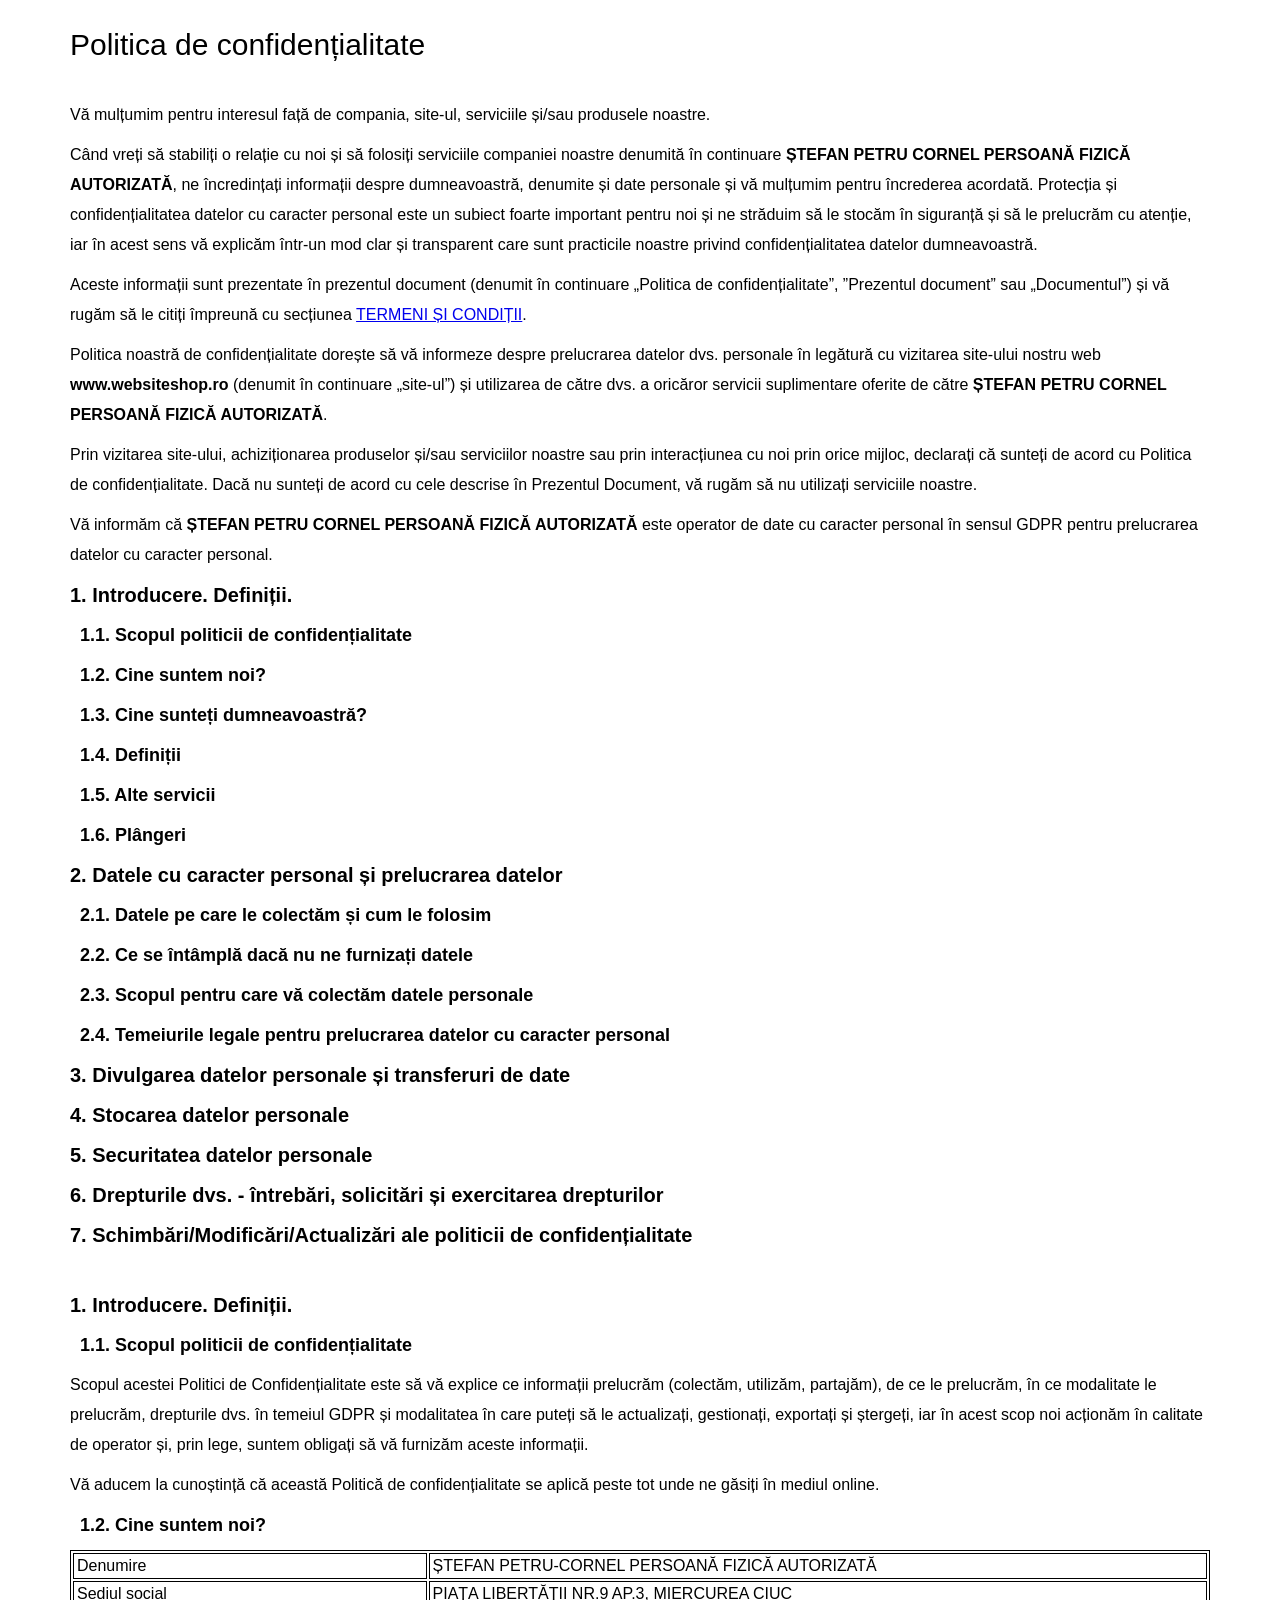
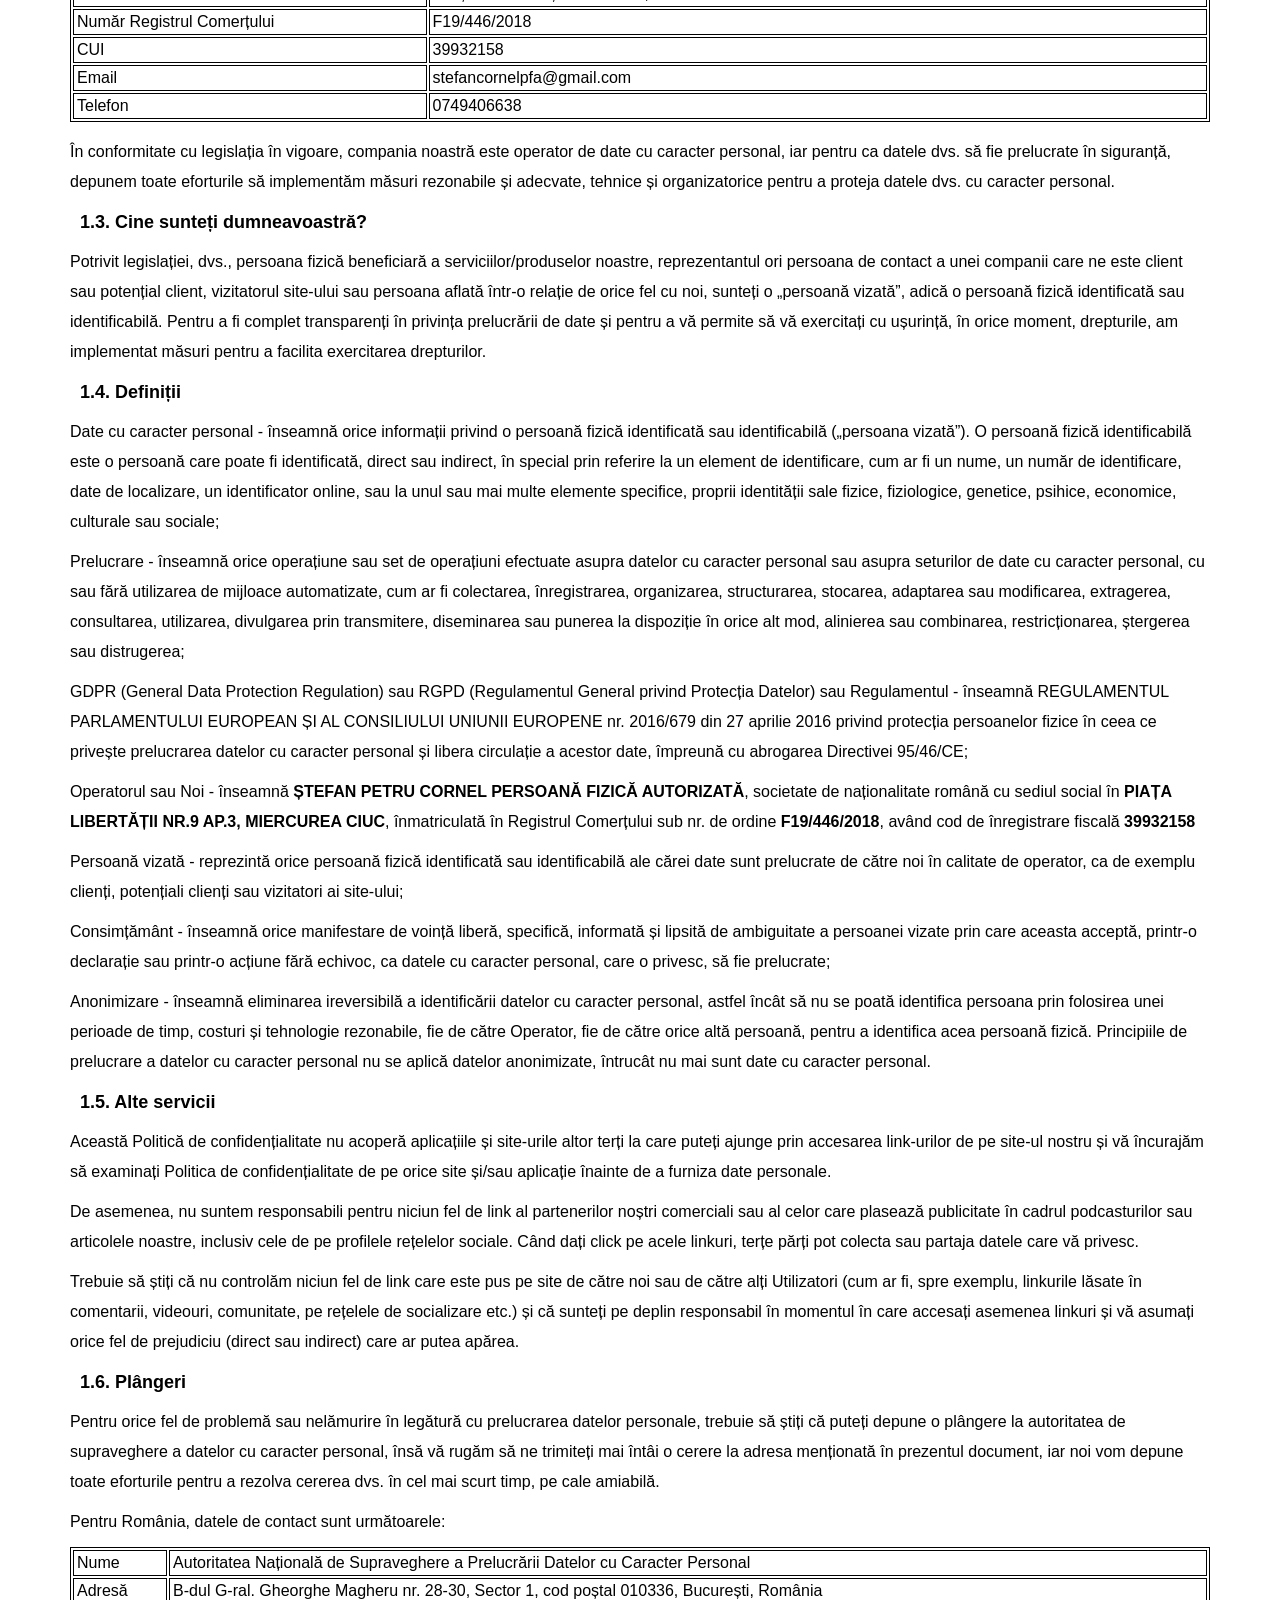
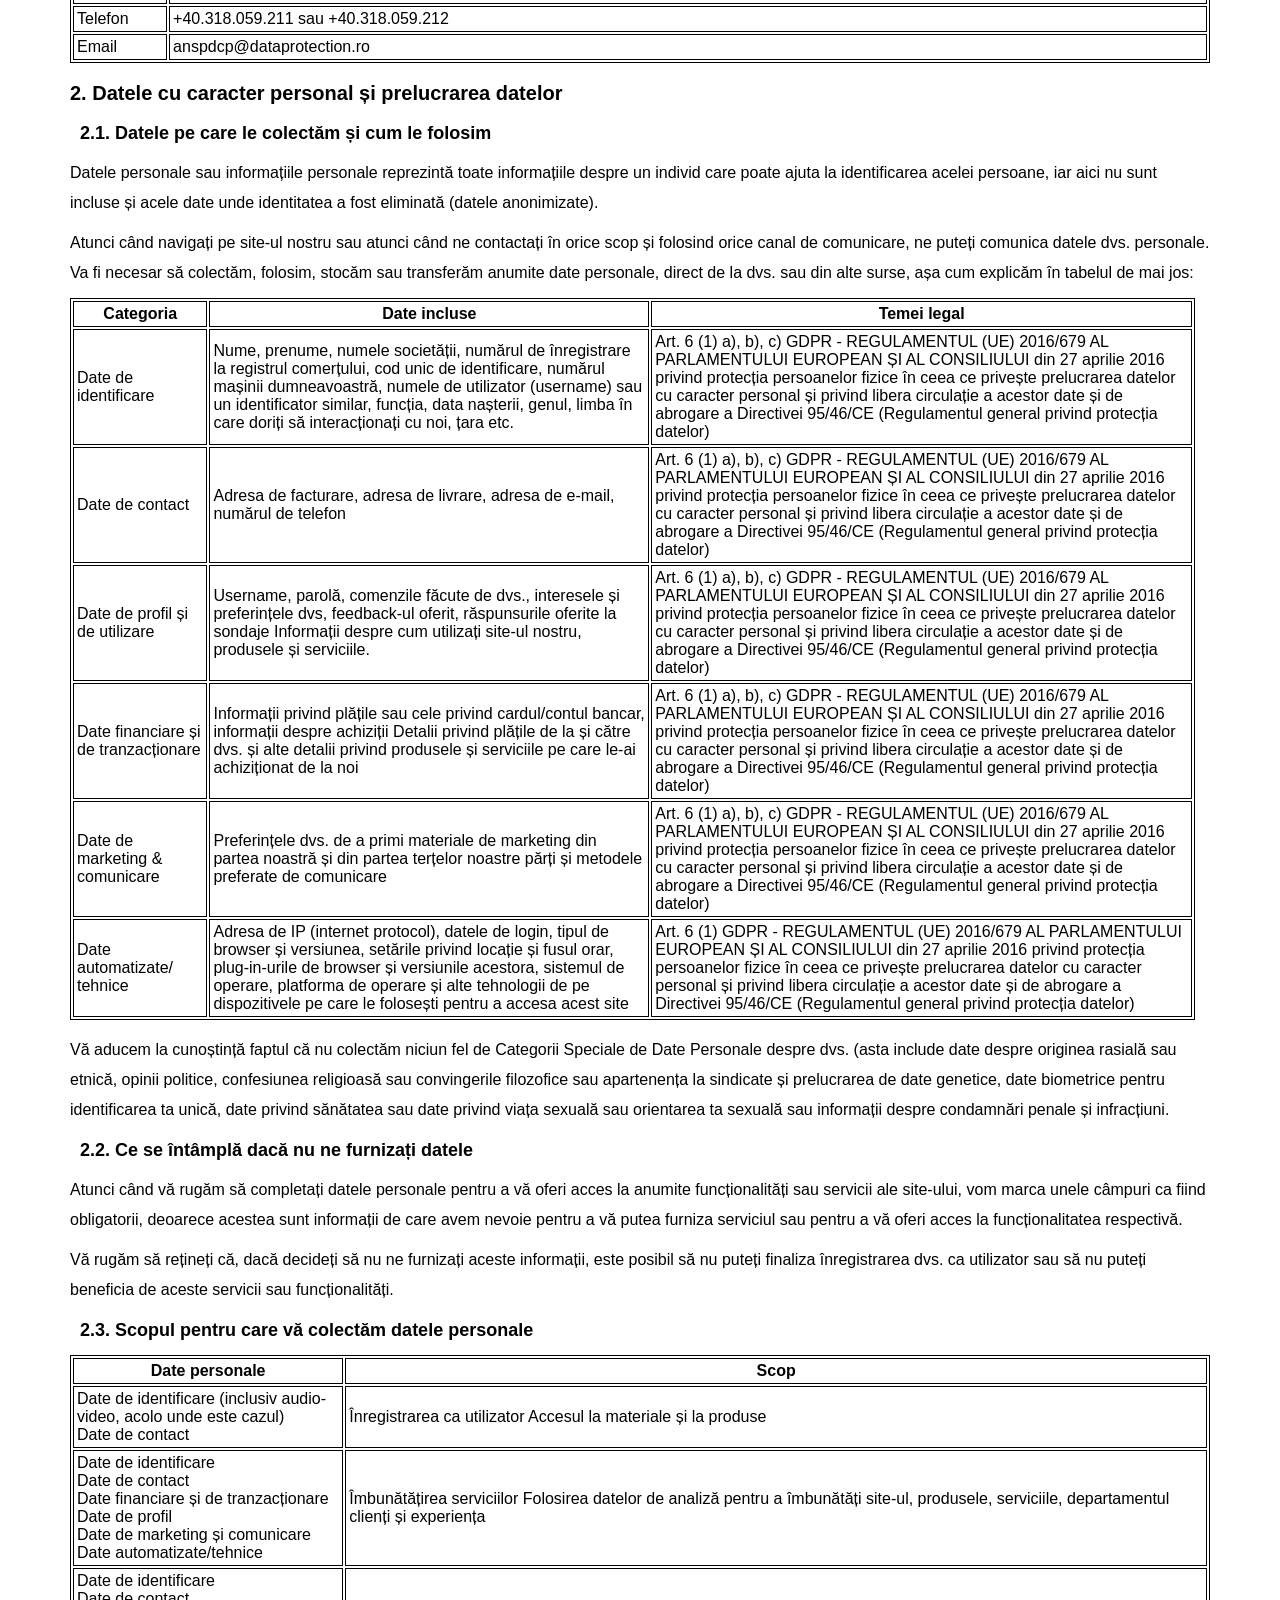
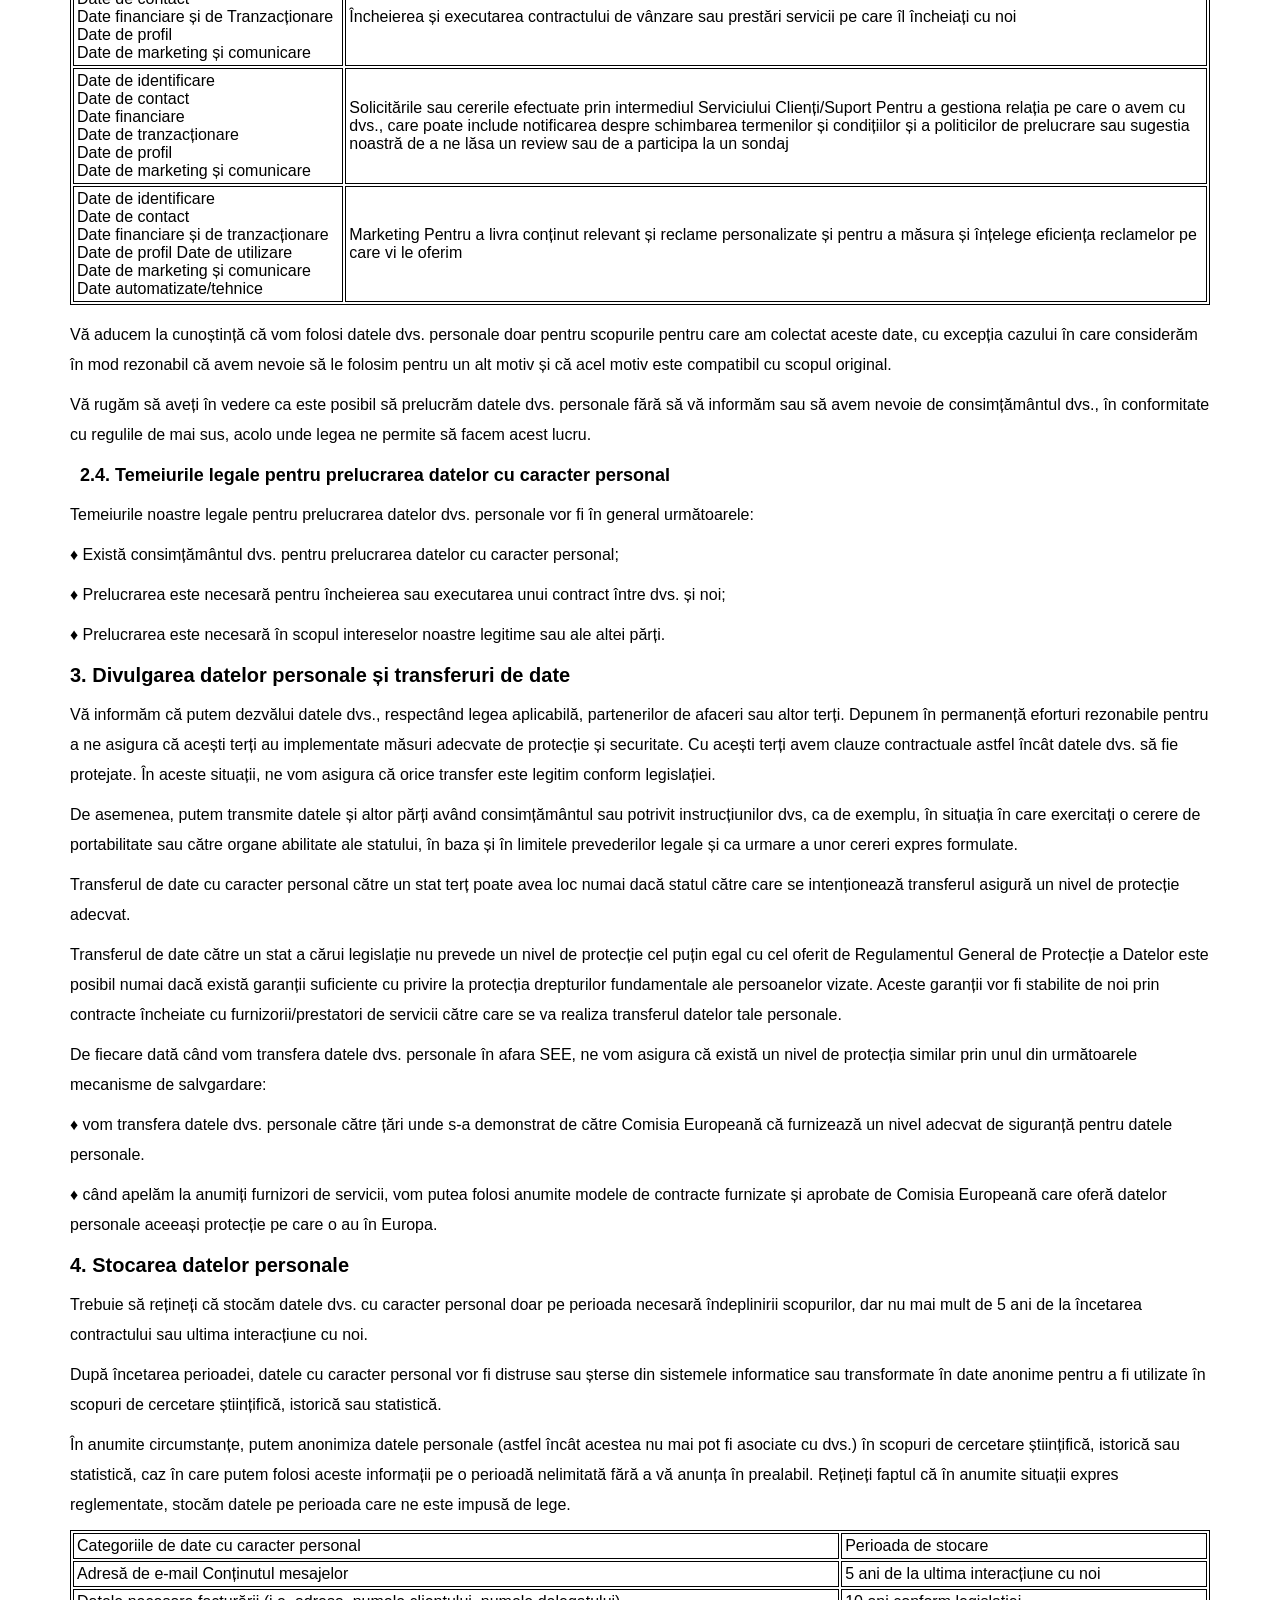
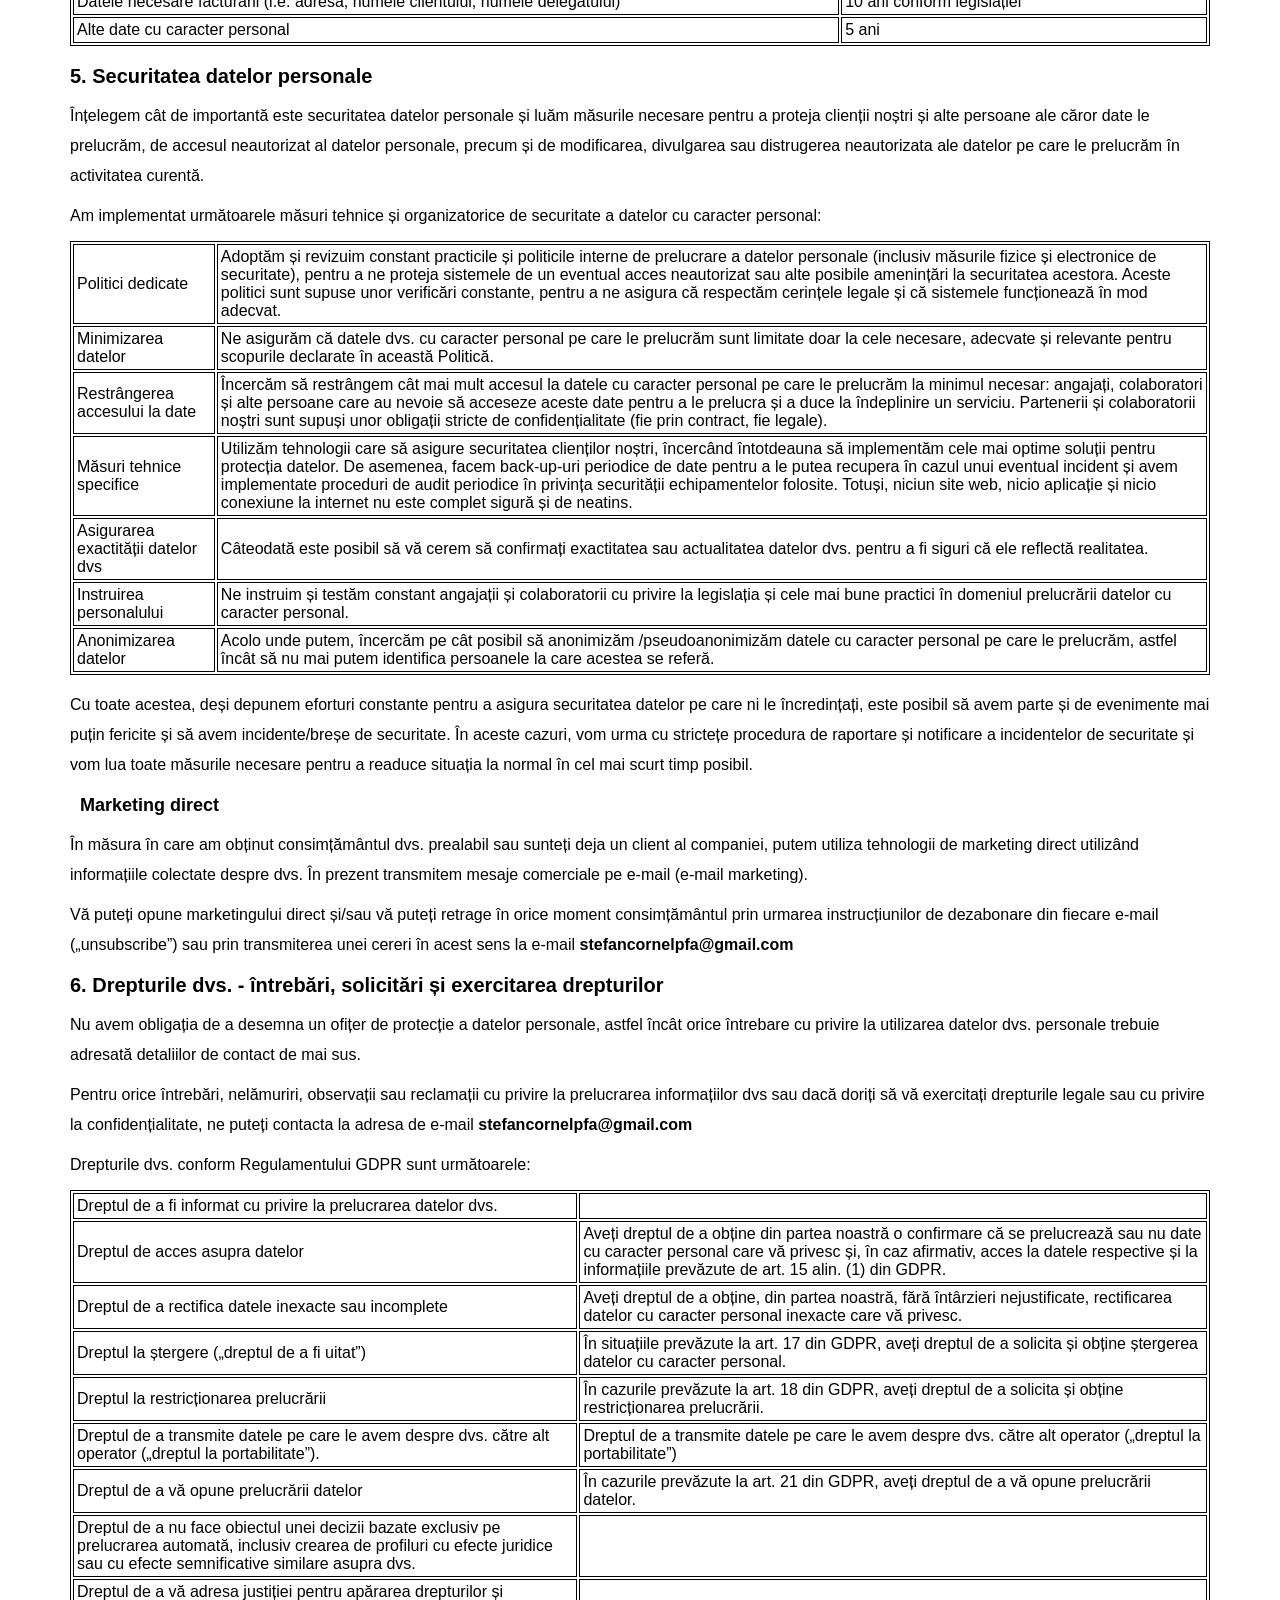
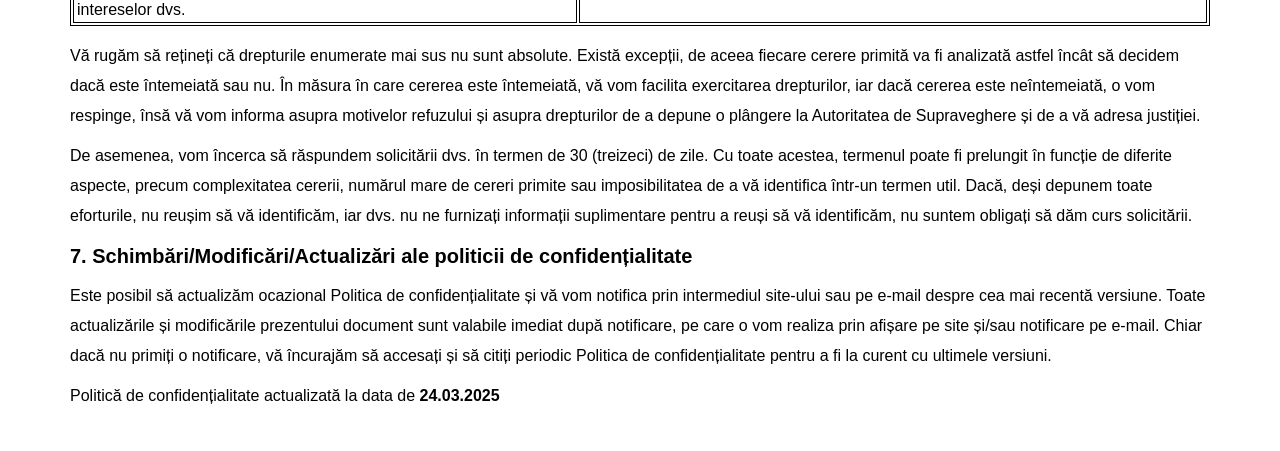
<file: politica-de-confidentialitate.html>
<!DOCTYPE html>
<html lang="en">
  <head>
    <meta charset="UTF-8" />
    <meta name="viewport" content="width=device-width, initial-scale=1.0" />
    <link rel="icon" type="image/png" href="img/favicon.png" />
    <link rel="stylesheet" href="css/bootstrap-grid.css" />
    <link rel="stylesheet" href="css/margin-utilities.css" />
    <link rel="stylesheet" href="css/style.css" />
    <title>WebsiteShop - Politica de confidentialitate</title>
  </head>
  <body>
    <div class="container" style="padding: 3rem 0">
      <div class="row">
        <p class="title-legal-document mbot-40">Politica de confidențialitate</p>
        <p class="text-legal">
          Vă mulțumim pentru interesul față de compania, site-ul, serviciile și/sau
          produsele noastre.
        </p>
        <p class="text-legal">
          Când vreți să stabiliți o relație cu noi și să folosiți serviciile companiei
          noastre denumită în continuare
          <strong>ȘTEFAN PETRU CORNEL PERSOANĂ FIZICĂ AUTORIZATĂ</strong>, ne încredințați
          informații despre dumneavoastră, denumite și date personale și vă mulțumim
          pentru încrederea acordată. Protecția și confidențialitatea datelor cu caracter
          personal este un subiect foarte important pentru noi și ne străduim să le stocăm
          în siguranță și să le prelucrăm cu atenție, iar în acest sens vă explicăm
          într-un mod clar și transparent care sunt practicile noastre privind
          confidențialitatea datelor dumneavoastră.
        </p>
        <p class="text-legal">
          Aceste informații sunt prezentate în prezentul document (denumit în continuare
          „Politica de confidențialitate”, ”Prezentul document” sau „Documentul”) și vă
          rugăm să le citiți împreună cu secțiunea
          <a href="termeni-si-conditii.html">TERMENI ȘI CONDIȚII</a>.
        </p>
        <p class="text-legal">
          Politica noastră de confidențialitate dorește să vă informeze despre prelucrarea
          datelor dvs. personale în legătură cu vizitarea site-ului nostru web
          <strong>www.websiteshop.ro</strong>
          (denumit în continuare „site-ul”) și utilizarea de către dvs. a oricăror
          servicii suplimentare oferite de către
          <strong>ȘTEFAN PETRU CORNEL PERSOANĂ FIZICĂ AUTORIZATĂ</strong>.
        </p>
        <p class="text-legal">
          Prin vizitarea site-ului, achiziționarea produselor și/sau serviciilor noastre
          sau prin interacțiunea cu noi prin orice mijloc, declarați că sunteți de acord
          cu Politica de confidențialitate. Dacă nu sunteți de acord cu cele descrise în
          Prezentul Document, vă rugăm să nu utilizați serviciile noastre.
        </p>
        <p class="text-legal">
          Vă informăm că
          <strong>ȘTEFAN PETRU CORNEL PERSOANĂ FIZICĂ AUTORIZATĂ</strong> este operator de
          date cu caracter personal în sensul GDPR pentru prelucrarea datelor cu caracter
          personal.
        </p>
        <p class="title-legal">1. Introducere. Definiții.</p>
        <p class="subtitle-legal">1.1. Scopul politicii de confidențialitate</p>
        <p class="subtitle-legal">1.2. Cine suntem noi?</p>
        <p class="subtitle-legal">1.3. Cine sunteți dumneavoastră?</p>
        <p class="subtitle-legal">1.4. Definiții</p>
        <p class="subtitle-legal">1.5. Alte servicii</p>
        <p class="subtitle-legal">1.6. Plângeri</p>
        <p class="title-legal">2. Datele cu caracter personal și prelucrarea datelor</p>
        <p class="subtitle-legal">2.1. Datele pe care le colectăm și cum le folosim</p>
        <p class="subtitle-legal">2.2. Ce se întâmplă dacă nu ne furnizați datele</p>
        <p class="subtitle-legal">2.3. Scopul pentru care vă colectăm datele personale</p>
        <p class="subtitle-legal">
          2.4. Temeiurile legale pentru prelucrarea datelor cu caracter personal
        </p>
        <p class="title-legal">3. Divulgarea datelor personale și transferuri de date</p>
        <p class="title-legal">4. Stocarea datelor personale</p>
        <p class="title-legal">5. Securitatea datelor personale</p>
        <p class="title-legal">
          6. Drepturile dvs. - întrebări, solicitări și exercitarea drepturilor
        </p>
        <p class="title-legal" style="margin-bottom: 4rem">
          7. Schimbări/Modificări/Actualizări ale politicii de confidențialitate
        </p>
        <p class="title-legal">1. Introducere. Definiții.</p>
        <p class="subtitle-legal">1.1. Scopul politicii de confidențialitate</p>
        <p class="text-legal">
          Scopul acestei Politici de Confidențialitate este să vă explice ce informații
          prelucrăm (colectăm, utilizăm, partajăm), de ce le prelucrăm, în ce modalitate
          le prelucrăm, drepturile dvs. în temeiul GDPR și modalitatea în care puteți să
          le actualizați, gestionați, exportați și ștergeți, iar în acest scop noi
          acționăm în calitate de operator și, prin lege, suntem obligați să vă furnizăm
          aceste informații.
        </p>
        <p class="text-legal">
          Vă aducem la cunoștință că această Politică de confidențialitate se aplică peste
          tot unde ne găsiți în mediul online.
        </p>
        <p class="subtitle-legal">1.2. Cine suntem noi?</p>
        <div class="col-lg-12">
          <table>
            <tr>
              <td>Denumire</td>
              <td>ȘTEFAN PETRU-CORNEL PERSOANĂ FIZICĂ AUTORIZATĂ</td>
            </tr>
            <tr>
              <td>Sediul social</td>
              <td>PIAȚA LIBERTĂȚII NR.9 AP.3, MIERCUREA CIUC</td>
            </tr>
            <tr>
              <td>Număr Registrul Comerțului</td>
              <td>F19/446/2018</td>
            </tr>
            <tr>
              <td>CUI</td>
              <td>39932158</td>
            </tr>
            <tr>
              <td>Email</td>
              <td>stefancornelpfa@gmail.com</td>
            </tr>
            <tr>
              <td>Telefon</td>
              <td>0749406638</td>
            </tr>
          </table>
        </div>
        <p class="text-legal">
          În conformitate cu legislația în vigoare, compania noastră este operator de date
          cu caracter personal, iar pentru ca datele dvs. să fie prelucrate în siguranță,
          depunem toate eforturile să implementăm măsuri rezonabile și adecvate, tehnice
          și organizatorice pentru a proteja datele dvs. cu caracter personal.
        </p>
        <p class="subtitle-legal">1.3. Cine sunteți dumneavoastră?</p>
        <p class="text-legal">
          Potrivit legislației, dvs., persoana fizică beneficiară a serviciilor/produselor
          noastre, reprezentantul ori persoana de contact a unei companii care ne este
          client sau potențial client, vizitatorul site-ului sau persoana aflată într-o
          relație de orice fel cu noi, sunteți o „persoană vizată”, adică o persoană
          fizică identificată sau identificabilă. Pentru a fi complet transparenți în
          privința prelucrării de date și pentru a vă permite să vă exercitați cu
          ușurință, în orice moment, drepturile, am implementat măsuri pentru a facilita
          exercitarea drepturilor.
        </p>
        <p class="subtitle-legal">1.4. Definiții</p>
        <p class="text-legal">
          Date cu caracter personal - înseamnă orice informații privind o persoană fizică
          identificată sau identificabilă („persoana vizată”). O persoană fizică
          identificabilă este o persoană care poate fi identificată, direct sau indirect,
          în special prin referire la un element de identificare, cum ar fi un nume, un
          număr de identificare, date de localizare, un identificator online, sau la unul
          sau mai multe elemente specifice, proprii identității sale fizice, fiziologice,
          genetice, psihice, economice, culturale sau sociale;
        </p>
        <p class="text-legal">
          Prelucrare - înseamnă orice operațiune sau set de operațiuni efectuate asupra
          datelor cu caracter personal sau asupra seturilor de date cu caracter personal,
          cu sau fără utilizarea de mijloace automatizate, cum ar fi colectarea,
          înregistrarea, organizarea, structurarea, stocarea, adaptarea sau modificarea,
          extragerea, consultarea, utilizarea, divulgarea prin transmitere, diseminarea
          sau punerea la dispoziție în orice alt mod, alinierea sau combinarea,
          restricționarea, ștergerea sau distrugerea;
        </p>
        <p class="text-legal">
          GDPR (General Data Protection Regulation) sau RGPD (Regulamentul General privind
          Protecția Datelor) sau Regulamentul - înseamnă REGULAMENTUL PARLAMENTULUI
          EUROPEAN ȘI AL CONSILIULUI UNIUNII EUROPENE nr. 2016/679 din 27 aprilie 2016
          privind protecția persoanelor fizice în ceea ce privește prelucrarea datelor cu
          caracter personal și libera circulație a acestor date, împreună cu abrogarea
          Directivei 95/46/CE;
        </p>
        <p class="text-legal">
          Operatorul sau Noi - înseamnă
          <strong>ȘTEFAN PETRU CORNEL PERSOANĂ FIZICĂ AUTORIZATĂ</strong>, societate de
          naționalitate română cu sediul social în
          <strong>PIAȚA LIBERTĂȚII NR.9 AP.3, MIERCUREA CIUC</strong>, înmatriculată în
          Registrul Comerțului sub nr. de ordine <strong>F19/446/2018</strong>, având cod
          de înregistrare fiscală
          <strong>39932158</strong>
        </p>
        <p class="text-legal">
          Persoană vizată - reprezintă orice persoană fizică identificată sau
          identificabilă ale cărei date sunt prelucrate de către noi în calitate de
          operator, ca de exemplu clienți, potențiali clienți sau vizitatori ai site-ului;
        </p>
        <p class="text-legal">
          Consimțământ - înseamnă orice manifestare de voință liberă, specifică, informată
          și lipsită de ambiguitate a persoanei vizate prin care aceasta acceptă, printr-o
          declarație sau printr-o acțiune fără echivoc, ca datele cu caracter personal,
          care o privesc, să fie prelucrate;
        </p>
        <p class="text-legal">
          Anonimizare - înseamnă eliminarea ireversibilă a identificării datelor cu
          caracter personal, astfel încât să nu se poată identifica persoana prin
          folosirea unei perioade de timp, costuri și tehnologie rezonabile, fie de către
          Operator, fie de către orice altă persoană, pentru a identifica acea persoană
          fizică. Principiile de prelucrare a datelor cu caracter personal nu se aplică
          datelor anonimizate, întrucât nu mai sunt date cu caracter personal.
        </p>
        <p class="subtitle-legal">1.5. Alte servicii</p>
        <p class="text-legal">
          Această Politică de confidențialitate nu acoperă aplicațiile și site-urile altor
          terți la care puteți ajunge prin accesarea link-urilor de pe site-ul nostru și
          vă încurajăm să examinați Politica de confidențialitate de pe orice site și/sau
          aplicație înainte de a furniza date personale.
        </p>
        <p class="text-legal">
          De asemenea, nu suntem responsabili pentru niciun fel de link al partenerilor
          noștri comerciali sau al celor care plasează publicitate în cadrul podcasturilor
          sau articolele noastre, inclusiv cele de pe profilele rețelelor sociale. Când
          dați click pe acele linkuri, terțe părți pot colecta sau partaja datele care vă
          privesc.
        </p>
        <p class="text-legal">
          Trebuie să știți că nu controlăm niciun fel de link care este pus pe site de
          către noi sau de către alți Utilizatori (cum ar fi, spre exemplu, linkurile
          lăsate în comentarii, videouri, comunitate, pe rețelele de socializare etc.) și
          că sunteți pe deplin responsabil în momentul în care accesați asemenea linkuri
          și vă asumați orice fel de prejudiciu (direct sau indirect) care ar putea
          apărea.
        </p>
        <p class="subtitle-legal">1.6. Plângeri</p>
        <p class="text-legal">
          Pentru orice fel de problemă sau nelămurire în legătură cu prelucrarea datelor
          personale, trebuie să știți că puteți depune o plângere la autoritatea de
          supraveghere a datelor cu caracter personal, însă vă rugăm să ne trimiteți mai
          întâi o cerere la adresa menționată în prezentul document, iar noi vom depune
          toate eforturile pentru a rezolva cererea dvs. în cel mai scurt timp, pe cale
          amiabilă.
        </p>
        <p class="text-legal">Pentru România, datele de contact sunt următoarele:</p>
        <div class="col-lg-12">
          <table>
            <tr>
              <td>Nume</td>
              <td>
                Autoritatea Națională de Supraveghere a Prelucrării Datelor cu Caracter
                Personal
              </td>
            </tr>
            <tr>
              <td>Adresă</td>
              <td>
                B-dul G-ral. Gheorghe Magheru nr. 28-30, Sector 1, cod poștal 010336,
                București, România
              </td>
            </tr>
            <tr>
              <td>Telefon</td>
              <td>+40.318.059.211 sau +40.318.059.212</td>
            </tr>
            <tr>
              <td>Email</td>
              <td>anspdcp@dataprotection.ro</td>
            </tr>
          </table>
        </div>
        <p class="title-legal">2. Datele cu caracter personal și prelucrarea datelor</p>
        <p class="subtitle-legal">2.1. Datele pe care le colectăm și cum le folosim</p>
        <p class="text-legal">
          Datele personale sau informațiile personale reprezintă toate informațiile despre
          un individ care poate ajuta la identificarea acelei persoane, iar aici nu sunt
          incluse și acele date unde identitatea a fost eliminată (datele anonimizate).
        </p>
        <p class="text-legal">
          Atunci când navigați pe site-ul nostru sau atunci când ne contactați în orice
          scop și folosind orice canal de comunicare, ne puteți comunica datele dvs.
          personale. Va fi necesar să colectăm, folosim, stocăm sau transferăm anumite
          date personale, direct de la dvs. sau din alte surse, așa cum explicăm în
          tabelul de mai jos:
        </p>
        <div class="row">
          <div class="col-lg-12">
            <table>
              <tr>
                <th>Categoria</th>
                <th>Date incluse</th>
                <th>Temei legal</th>
              </tr>
              <tr>
                <td>Date de identificare</td>
                <td>
                  Nume, prenume, numele societății, numărul de înregistrare la registrul
                  comerțului, cod unic de identificare, numărul mașinii dumneavoastră,
                  numele de utilizator (username) sau un identificator similar, funcția,
                  data nașterii, genul, limba în care doriți să interacționați cu noi,
                  țara etc.
                </td>
                <td>
                  Art. 6 (1) a), b), c) GDPR - REGULAMENTUL (UE) 2016/679 AL PARLAMENTULUI
                  EUROPEAN ȘI AL CONSILIULUI din 27 aprilie 2016 privind protecția
                  persoanelor fizice în ceea ce privește prelucrarea datelor cu caracter
                  personal și privind libera circulație a acestor date și de abrogare a
                  Directivei 95/46/CE (Regulamentul general privind protecția datelor)
                </td>
              </tr>
              <tr>
                <td>Date de contact</td>
                <td>
                  Adresa de facturare, adresa de livrare, adresa de e-mail, numărul de
                  telefon
                </td>
                <td>
                  Art. 6 (1) a), b), c) GDPR - REGULAMENTUL (UE) 2016/679 AL PARLAMENTULUI
                  EUROPEAN ȘI AL CONSILIULUI din 27 aprilie 2016 privind protecția
                  persoanelor fizice în ceea ce privește prelucrarea datelor cu caracter
                  personal și privind libera circulație a acestor date și de abrogare a
                  Directivei 95/46/CE (Regulamentul general privind protecția datelor)
                </td>
              </tr>

              <tr>
                <td>Date de profil și de utilizare</td>
                <td>
                  Username, parolă, comenzile făcute de dvs., interesele și preferințele
                  dvs, feedback-ul oferit, răspunsurile oferite la sondaje Informații
                  despre cum utilizați site-ul nostru, produsele și serviciile.
                </td>
                <td>
                  Art. 6 (1) a), b), c) GDPR - REGULAMENTUL (UE) 2016/679 AL PARLAMENTULUI
                  EUROPEAN ȘI AL CONSILIULUI din 27 aprilie 2016 privind protecția
                  persoanelor fizice în ceea ce privește prelucrarea datelor cu caracter
                  personal și privind libera circulație a acestor date și de abrogare a
                  Directivei 95/46/CE (Regulamentul general privind protecția datelor)
                </td>
              </tr>
              <tr>
                <td>Date financiare și de tranzacționare</td>
                <td>
                  Informații privind plățile sau cele privind cardul/contul bancar,
                  informații despre achiziții Detalii privind plățile de la și către dvs.
                  și alte detalii privind produsele și serviciile pe care le-ai
                  achiziționat de la noi
                </td>
                <td>
                  Art. 6 (1) a), b), c) GDPR - REGULAMENTUL (UE) 2016/679 AL PARLAMENTULUI
                  EUROPEAN ȘI AL CONSILIULUI din 27 aprilie 2016 privind protecția
                  persoanelor fizice în ceea ce privește prelucrarea datelor cu caracter
                  personal și privind libera circulație a acestor date și de abrogare a
                  Directivei 95/46/CE (Regulamentul general privind protecția datelor)
                </td>
              </tr>
              <tr>
                <td>Date de marketing & comunicare</td>
                <td>
                  Preferințele dvs. de a primi materiale de marketing din partea noastră
                  și din partea terțelor noastre părți și metodele preferate de comunicare
                </td>
                <td>
                  Art. 6 (1) a), b), c) GDPR - REGULAMENTUL (UE) 2016/679 AL PARLAMENTULUI
                  EUROPEAN ȘI AL CONSILIULUI din 27 aprilie 2016 privind protecția
                  persoanelor fizice în ceea ce privește prelucrarea datelor cu caracter
                  personal și privind libera circulație a acestor date și de abrogare a
                  Directivei 95/46/CE (Regulamentul general privind protecția datelor)
                </td>
              </tr>
              <tr>
                <td>Date automatizate/ tehnice</td>
                <td>
                  Adresa de IP (internet protocol), datele de login, tipul de browser și
                  versiunea, setările privind locație și fusul orar, plug-in-urile de
                  browser și versiunile acestora, sistemul de operare, platforma de
                  operare și alte tehnologii de pe dispozitivele pe care le folosești
                  pentru a accesa acest site
                </td>
                <td>
                  Art. 6 (1) GDPR - REGULAMENTUL (UE) 2016/679 AL PARLAMENTULUI EUROPEAN
                  ȘI AL CONSILIULUI din 27 aprilie 2016 privind protecția persoanelor
                  fizice în ceea ce privește prelucrarea datelor cu caracter personal și
                  privind libera circulație a acestor date și de abrogare a Directivei
                  95/46/CE (Regulamentul general privind protecția datelor)
                </td>
              </tr>
            </table>
          </div>
        </div>
        <p class="text-legal">
          Vă aducem la cunoștință faptul că nu colectăm niciun fel de Categorii Speciale
          de Date Personale despre dvs. (asta include date despre originea rasială sau
          etnică, opinii politice, confesiunea religioasă sau convingerile filozofice sau
          apartenența la sindicate și prelucrarea de date genetice, date biometrice pentru
          identificarea ta unică, date privind sănătatea sau date privind viața sexuală
          sau orientarea ta sexuală sau informații despre condamnări penale și
          infracțiuni.
        </p>
        <p class="subtitle-legal">2.2. Ce se întâmplă dacă nu ne furnizați datele</p>
        <p class="text-legal">
          Atunci când vă rugăm să completați datele personale pentru a vă oferi acces la
          anumite funcționalități sau servicii ale site-ului, vom marca unele câmpuri ca
          fiind obligatorii, deoarece acestea sunt informații de care avem nevoie pentru a
          vă putea furniza serviciul sau pentru a vă oferi acces la funcționalitatea
          respectivă.
        </p>
        <p class="text-legal">
          Vă rugăm să rețineți că, dacă decideți să nu ne furnizați aceste informații,
          este posibil să nu puteți finaliza înregistrarea dvs. ca utilizator sau să nu
          puteți beneficia de aceste servicii sau funcționalități.
        </p>
        <p class="subtitle-legal">2.3. Scopul pentru care vă colectăm datele personale</p>
        <div class="col-lg-12">
          <table>
            <tr>
              <th>Date personale</th>
              <th>Scop</th>
            </tr>
            <tr>
              <td>
                Date de identificare (inclusiv audio-video, acolo unde este cazul)<br />
                Date de contact
              </td>
              <td>Înregistrarea ca utilizator Accesul la materiale și la produse</td>
            </tr>
            <tr>
              <td>
                Date de identificare<br />
                Date de contact<br />
                Date financiare și de tranzacționare<br />
                Date de profil<br />
                Date de marketing și comunicare<br />
                Date automatizate/tehnice
              </td>
              <td>
                Îmbunătățirea serviciilor Folosirea datelor de analiză pentru a îmbunătăți
                site-ul, produsele, serviciile, departamentul clienți și experiența
              </td>
            </tr>

            <tr>
              <td>
                Date de identificare<br />
                Date de contact<br />
                Date financiare și de Tranzacționare<br />
                Date de profil<br />
                Date de marketing și comunicare
              </td>
              <td>
                Încheierea și executarea contractului de vânzare sau prestări servicii pe
                care îl încheiați cu noi
              </td>
            </tr>
            <tr>
              <td>
                Date de identificare<br />
                Date de contact<br />
                Date financiare<br />
                Date de tranzacționare<br />
                Date de profil<br />
                Date de marketing și comunicare
              </td>
              <td>
                Solicitările sau cererile efectuate prin intermediul Serviciului
                Clienți/Suport Pentru a gestiona relația pe care o avem cu dvs., care
                poate include notificarea despre schimbarea termenilor și condițiilor și a
                politicilor de prelucrare sau sugestia noastră de a ne lăsa un review sau
                de a participa la un sondaj
              </td>
            </tr>
            <tr>
              <td>
                Date de identificare<br />
                Date de contact<br />
                Date financiare și de tranzacționare<br />
                Date de profil Date de utilizare<br />
                Date de marketing și comunicare Date automatizate/tehnice
              </td>
              <td>
                Marketing Pentru a livra conținut relevant și reclame personalizate și
                pentru a măsura și înțelege eficiența reclamelor pe care vi le oferim
              </td>
            </tr>
          </table>
        </div>
        <p class="text-legal">
          Vă aducem la cunoștință că vom folosi datele dvs. personale doar pentru
          scopurile pentru care am colectat aceste date, cu excepția cazului în care
          considerăm în mod rezonabil că avem nevoie să le folosim pentru un alt motiv și
          că acel motiv este compatibil cu scopul original.
        </p>
        <p class="text-legal">
          Vă rugăm să aveți în vedere ca este posibil să prelucrăm datele dvs. personale
          fără să vă informăm sau să avem nevoie de consimțământul dvs., în conformitate
          cu regulile de mai sus, acolo unde legea ne permite să facem acest lucru.
        </p>
        <p class="subtitle-legal">
          2.4. Temeiurile legale pentru prelucrarea datelor cu caracter personal
        </p>
        <p class="text-legal">
          Temeiurile noastre legale pentru prelucrarea datelor dvs. personale vor fi în
          general următoarele:
        </p>
        <p class="text-legal">
          ♦ Există consimțământul dvs. pentru prelucrarea datelor cu caracter personal;
        </p>
        <p class="text-legal">
          ♦ Prelucrarea este necesară pentru încheierea sau executarea unui contract între
          dvs. și noi;
        </p>
        <p class="text-legal">
          ♦ Prelucrarea este necesară în scopul intereselor noastre legitime sau ale altei
          părți.
        </p>
        <p class="title-legal">3. Divulgarea datelor personale și transferuri de date</p>
        <p class="text-legal">
          Vă informăm că putem dezvălui datele dvs., respectând legea aplicabilă,
          partenerilor de afaceri sau altor terți. Depunem în permanență eforturi
          rezonabile pentru a ne asigura că acești terți au implementate măsuri adecvate
          de protecție și securitate. Cu acești terți avem clauze contractuale astfel
          încât datele dvs. să fie protejate. În aceste situații, ne vom asigura că orice
          transfer este legitim conform legislației.
        </p>
        <p class="text-legal">
          De asemenea, putem transmite datele și altor părți având consimțământul sau
          potrivit instrucțiunilor dvs, ca de exemplu, în situația în care exercitați o
          cerere de portabilitate sau către organe abilitate ale statului, în baza și în
          limitele prevederilor legale și ca urmare a unor cereri expres formulate.
        </p>
        <p class="text-legal">
          Transferul de date cu caracter personal către un stat terț poate avea loc numai
          dacă statul către care se intenționează transferul asigură un nivel de protecție
          adecvat.
        </p>
        <p class="text-legal">
          Transferul de date către un stat a cărui legislație nu prevede un nivel de
          protecție cel puțin egal cu cel oferit de Regulamentul General de Protecție a
          Datelor este posibil numai dacă există garanții suficiente cu privire la
          protecția drepturilor fundamentale ale persoanelor vizate. Aceste garanții vor
          fi stabilite de noi prin contracte încheiate cu furnizorii/prestatori de
          servicii către care se va realiza transferul datelor tale personale.
        </p>
        <p class="text-legal">
          De fiecare dată când vom transfera datele dvs. personale în afara SEE, ne vom
          asigura că există un nivel de protecția similar prin unul din următoarele
          mecanisme de salvgardare:
        </p>
        <p class="text-legal">
          ♦ vom transfera datele dvs. personale către țări unde s-a demonstrat de către
          Comisia Europeană că furnizează un nivel adecvat de siguranță pentru datele
          personale.
        </p>
        <p class="text-legal">
          ♦ când apelăm la anumiți furnizori de servicii, vom putea folosi anumite modele
          de contracte furnizate și aprobate de Comisia Europeană care oferă datelor
          personale aceeași protecție pe care o au în Europa.
        </p>
        <p class="title-legal">4. Stocarea datelor personale</p>
        <p class="text-legal">
          Trebuie să rețineți că stocăm datele dvs. cu caracter personal doar pe perioada
          necesară îndeplinirii scopurilor, dar nu mai mult de 5 ani de la încetarea
          contractului sau ultima interacțiune cu noi.
        </p>
        <p class="text-legal">
          După încetarea perioadei, datele cu caracter personal vor fi distruse sau șterse
          din sistemele informatice sau transformate în date anonime pentru a fi utilizate
          în scopuri de cercetare științifică, istorică sau statistică.
        </p>
        <p class="text-legal">
          În anumite circumstanțe, putem anonimiza datele personale (astfel încât acestea
          nu mai pot fi asociate cu dvs.) în scopuri de cercetare științifică, istorică
          sau statistică, caz în care putem folosi aceste informații pe o perioadă
          nelimitată fără a vă anunța în prealabil. Rețineți faptul că în anumite situații
          expres reglementate, stocăm datele pe perioada care ne este impusă de lege.
        </p>
        <div class="col-lg-12">
          <table>
            <tr>
              <td>Categoriile de date cu caracter personal</td>
              <td>Perioada de stocare</td>
            </tr>
            <tr>
              <td>Adresă de e-mail Conținutul mesajelor</td>
              <td>5 ani de la ultima interacțiune cu noi</td>
            </tr>
            <tr>
              <td>
                Datele necesare facturării (i.e. adresa, numele clientului, numele
                delegatului)
              </td>
              <td>10 ani conform legislației</td>
            </tr>
            <tr>
              <td>Alte date cu caracter personal</td>
              <td>5 ani</td>
            </tr>
          </table>
        </div>
        <p class="title-legal">5. Securitatea datelor personale</p>
        <p class="text-legal">
          Înțelegem cât de importantă este securitatea datelor personale și luăm măsurile
          necesare pentru a proteja clienții noștri și alte persoane ale căror date le
          prelucrăm, de accesul neautorizat al datelor personale, precum și de
          modificarea, divulgarea sau distrugerea neautorizata ale datelor pe care le
          prelucrăm în activitatea curentă.
        </p>
        <p class="text-legal">
          Am implementat următoarele măsuri tehnice și organizatorice de securitate a
          datelor cu caracter personal:
        </p>
        <div class="col-lg-12">
          <table>
            <tr>
              <td>Politici dedicate</td>
              <td>
                Adoptăm și revizuim constant practicile și politicile interne de
                prelucrare a datelor personale (inclusiv măsurile fizice și electronice de
                securitate), pentru a ne proteja sistemele de un eventual acces
                neautorizat sau alte posibile amenințări la securitatea acestora. Aceste
                politici sunt supuse unor verificări constante, pentru a ne asigura că
                respectăm cerințele legale și că sistemele funcționează în mod adecvat.
              </td>
            </tr>
            <tr>
              <td>Minimizarea datelor</td>
              <td>
                Ne asigurăm că datele dvs. cu caracter personal pe care le prelucrăm sunt
                limitate doar la cele necesare, adecvate și relevante pentru scopurile
                declarate în această Politică.
              </td>
            </tr>
            <tr>
              <td>Restrângerea accesului la date</td>
              <td>
                Încercăm să restrângem cât mai mult accesul la datele cu caracter personal
                pe care le prelucrăm la minimul necesar: angajați, colaboratori și alte
                persoane care au nevoie să acceseze aceste date pentru a le prelucra și a
                duce la îndeplinire un serviciu. Partenerii și colaboratorii noștri sunt
                supuși unor obligații stricte de confidențialitate (fie prin contract, fie
                legale).
              </td>
            </tr>
            <tr>
              <td>Măsuri tehnice specifice</td>
              <td>
                Utilizăm tehnologii care să asigure securitatea clienților noștri,
                încercând întotdeauna să implementăm cele mai optime soluții pentru
                protecția datelor. De asemenea, facem back-up-uri periodice de date pentru
                a le putea recupera în cazul unui eventual incident și avem implementate
                proceduri de audit periodice în privința securității echipamentelor
                folosite. Totuși, niciun site web, nicio aplicație și nicio conexiune la
                internet nu este complet sigură și de neatins.
              </td>
            </tr>
            <tr>
              <td>Asigurarea exactității datelor dvs</td>
              <td>
                Câteodată este posibil să vă cerem să confirmați exactitatea sau
                actualitatea datelor dvs. pentru a fi siguri că ele reflectă realitatea.
              </td>
            </tr>
            <tr>
              <td>Instruirea personalului</td>
              <td>
                Ne instruim și testăm constant angajații și colaboratorii cu privire la
                legislația și cele mai bune practici în domeniul prelucrării datelor cu
                caracter personal.
              </td>
            </tr>
            <tr>
              <td>Anonimizarea datelor</td>
              <td>
                Acolo unde putem, încercăm pe cât posibil să anonimizăm /pseudoanonimizăm
                datele cu caracter personal pe care le prelucrăm, astfel încât să nu mai
                putem identifica persoanele la care acestea se referă.
              </td>
            </tr>
          </table>
        </div>
        <p class="text-legal">
          Cu toate acestea, deși depunem eforturi constante pentru a asigura securitatea
          datelor pe care ni le încredințați, este posibil să avem parte și de evenimente
          mai puțin fericite și să avem incidente/breșe de securitate. În aceste cazuri,
          vom urma cu strictețe procedura de raportare și notificare a incidentelor de
          securitate și vom lua toate măsurile necesare pentru a readuce situația la
          normal în cel mai scurt timp posibil.
        </p>
        <p class="subtitle-legal">Marketing direct</p>
        <p class="text-legal">
          În măsura în care am obținut consimțământul dvs. prealabil sau sunteți deja un
          client al companiei, putem utiliza tehnologii de marketing direct utilizând
          informațiile colectate despre dvs. În prezent transmitem mesaje comerciale pe
          e-mail (e-mail marketing).
        </p>
        <p class="text-legal">
          Vă puteți opune marketingului direct și/sau vă puteți retrage în orice moment
          consimțământul prin urmarea instrucțiunilor de dezabonare din fiecare e-mail
          („unsubscribe”) sau prin transmiterea unei cereri în acest sens la e-mail
          <strong>stefancornelpfa@gmail.com</strong>
        </p>
        <p class="title-legal">
          6. Drepturile dvs. - întrebări, solicitări și exercitarea drepturilor
        </p>
        <p class="text-legal">
          Nu avem obligația de a desemna un ofițer de protecție a datelor personale,
          astfel încât orice întrebare cu privire la utilizarea datelor dvs. personale
          trebuie adresată detaliilor de contact de mai sus.
        </p>
        <p class="text-legal">
          Pentru orice întrebări, nelămuriri, observații sau reclamații cu privire la
          prelucrarea informațiilor dvs sau dacă doriți să vă exercitați drepturile legale
          sau cu privire la confidențialitate, ne puteți contacta la adresa de e-mail
          <strong>stefancornelpfa@gmail.com</strong>
        </p>
        <p class="text-legal">
          Drepturile dvs. conform Regulamentului GDPR sunt următoarele:
        </p>
        <div class="col-lg-12">
          <table>
            <tr>
              <td>Dreptul de a fi informat cu privire la prelucrarea datelor dvs.</td>
              <td></td>
            </tr>
            <tr>
              <td>Dreptul de acces asupra datelor</td>
              <td>
                Aveți dreptul de a obține din partea noastră o confirmare că se
                prelucrează sau nu date cu caracter personal care vă privesc și, în caz
                afirmativ, acces la datele respective și la informațiile prevăzute de art.
                15 alin. (1) din GDPR.
              </td>
            </tr>
            <tr>
              <td>Dreptul de a rectifica datele inexacte sau incomplete</td>
              <td>
                Aveți dreptul de a obține, din partea noastră, fără întârzieri
                nejustificate, rectificarea datelor cu caracter personal inexacte care vă
                privesc.
              </td>
            </tr>
            <tr>
              <td>Dreptul la ștergere („dreptul de a fi uitat”)</td>
              <td>
                În situațiile prevăzute la art. 17 din GDPR, aveți dreptul de a solicita
                și obține ștergerea datelor cu caracter personal.
              </td>
            </tr>
            <tr>
              <td>Dreptul la restricționarea prelucrării</td>
              <td>
                În cazurile prevăzute la art. 18 din GDPR, aveți dreptul de a solicita și
                obține restricționarea prelucrării.
              </td>
            </tr>
            <tr>
              <td>
                Dreptul de a transmite datele pe care le avem despre dvs. către alt
                operator („dreptul la portabilitate”).
              </td>
              <td>
                Dreptul de a transmite datele pe care le avem despre dvs. către alt
                operator („dreptul la portabilitate”)
              </td>
            </tr>
            <tr>
              <td>Dreptul de a vă opune prelucrării datelor</td>
              <td>
                În cazurile prevăzute la art. 21 din GDPR, aveți dreptul de a vă opune
                prelucrării datelor.
              </td>
            </tr>
            <tr>
              <td>
                Dreptul de a nu face obiectul unei decizii bazate exclusiv pe prelucrarea
                automată, inclusiv crearea de profiluri cu efecte juridice sau cu efecte
                semnificative similare asupra dvs.
              </td>
              <td></td>
            </tr>
            <tr>
              <td>
                Dreptul de a vă adresa justiției pentru apărarea drepturilor și
                intereselor dvs.
              </td>
              <td></td>
            </tr>
          </table>
        </div>
        <p class="text-legal">
          Vă rugăm să rețineți că drepturile enumerate mai sus nu sunt absolute. Există
          excepții, de aceea fiecare cerere primită va fi analizată astfel încât să
          decidem dacă este întemeiată sau nu. În măsura în care cererea este întemeiată,
          vă vom facilita exercitarea drepturilor, iar dacă cererea este neîntemeiată, o
          vom respinge, însă vă vom informa asupra motivelor refuzului și asupra
          drepturilor de a depune o plângere la Autoritatea de Supraveghere și de a vă
          adresa justiției.
        </p>
        <p class="text-legal">
          De asemenea, vom încerca să răspundem solicitării dvs. în termen de 30
          (treizeci) de zile. Cu toate acestea, termenul poate fi prelungit în funcție de
          diferite aspecte, precum complexitatea cererii, numărul mare de cereri primite
          sau imposibilitatea de a vă identifica într-un termen util. Dacă, deși depunem
          toate eforturile, nu reușim să vă identificăm, iar dvs. nu ne furnizați
          informații suplimentare pentru a reuși să vă identificăm, nu suntem obligați să
          dăm curs solicitării.
        </p>
        <p class="title-legal">
          7. Schimbări/Modificări/Actualizări ale politicii de confidențialitate
        </p>
        <p class="text-legal">
          Este posibil să actualizăm ocazional Politica de confidențialitate și vă vom
          notifica prin intermediul site-ului sau pe e-mail despre cea mai recentă
          versiune. Toate actualizările și modificările prezentului document sunt valabile
          imediat după notificare, pe care o vom realiza prin afișare pe site și/sau
          notificare pe e-mail. Chiar dacă nu primiți o notificare, vă încurajăm să
          accesați și să citiți periodic Politica de confidențialitate pentru a fi la
          curent cu ultimele versiuni.
        </p>
        <p class="text-legal">
          Politică de confidențialitate actualizată la data de
          <strong>24.03.2025</strong>
        </p>
      </div>
    </div>
  </body>
</html>
</file>
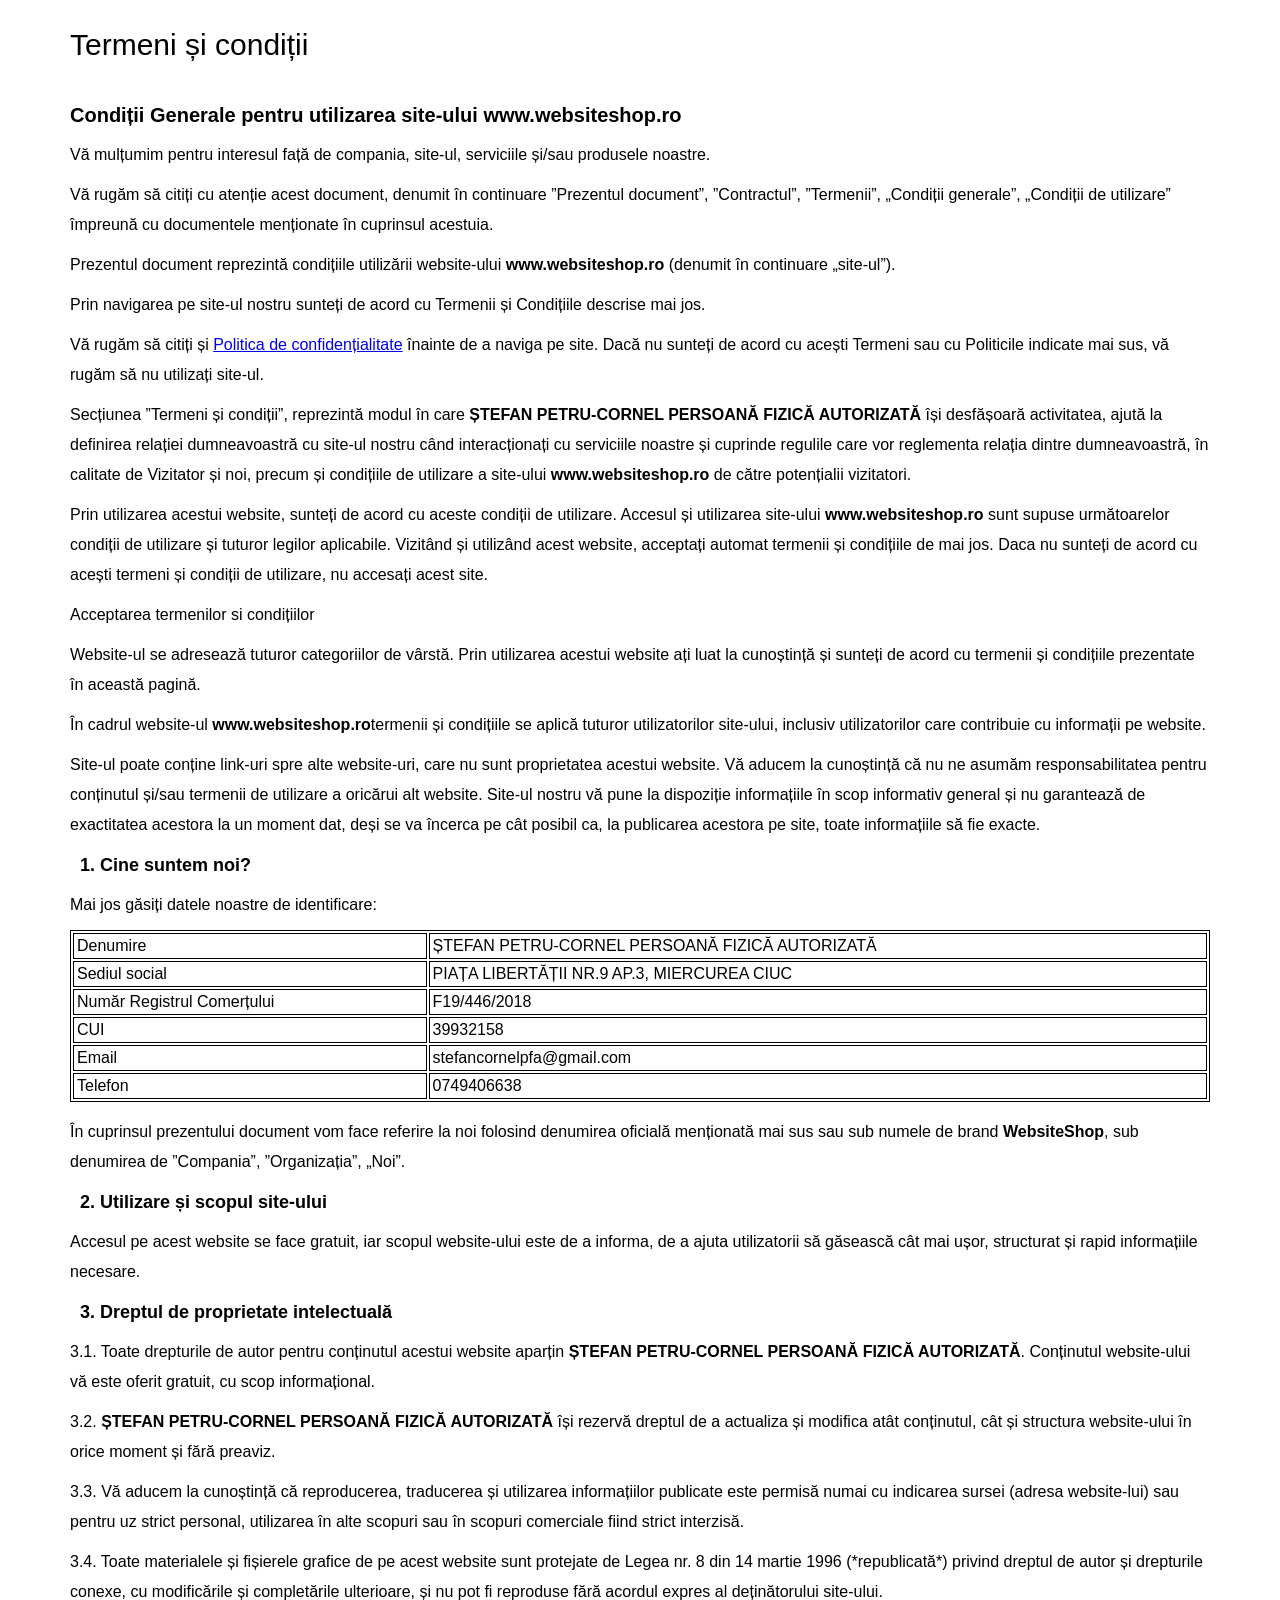
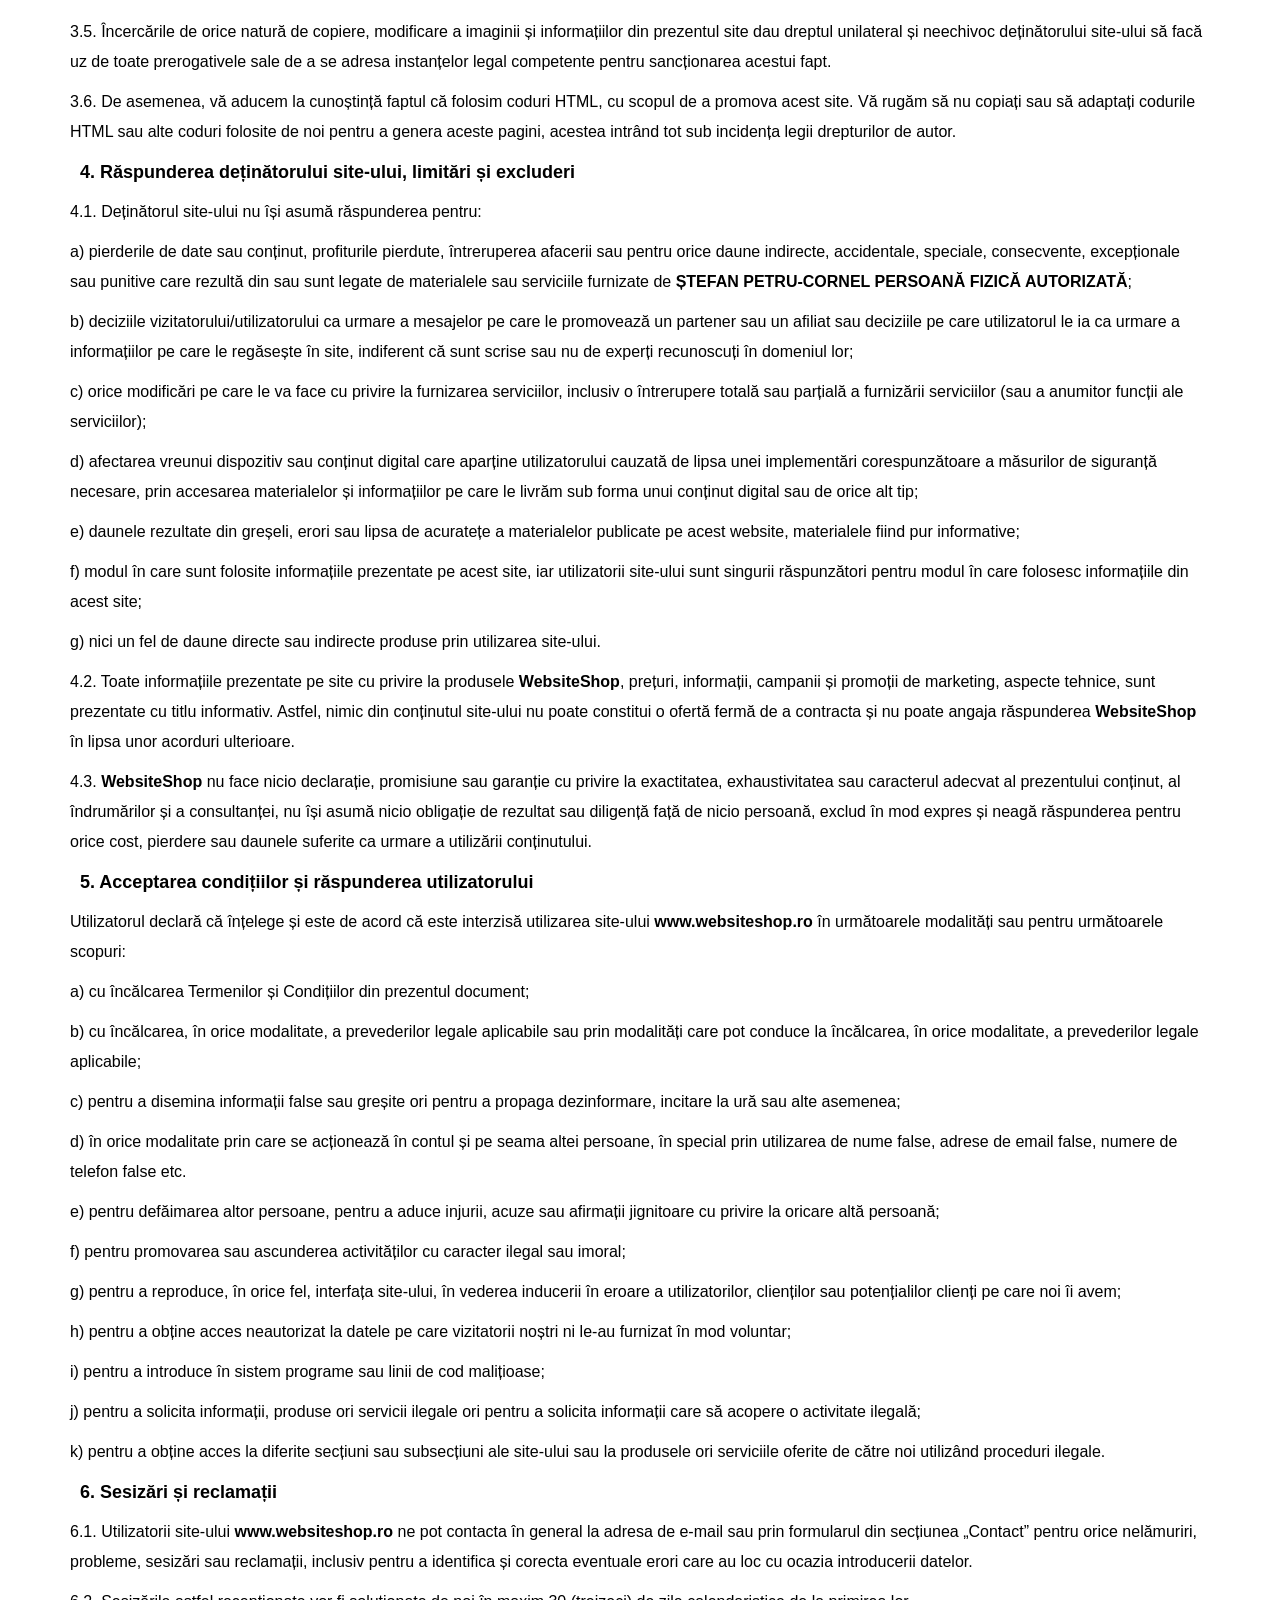
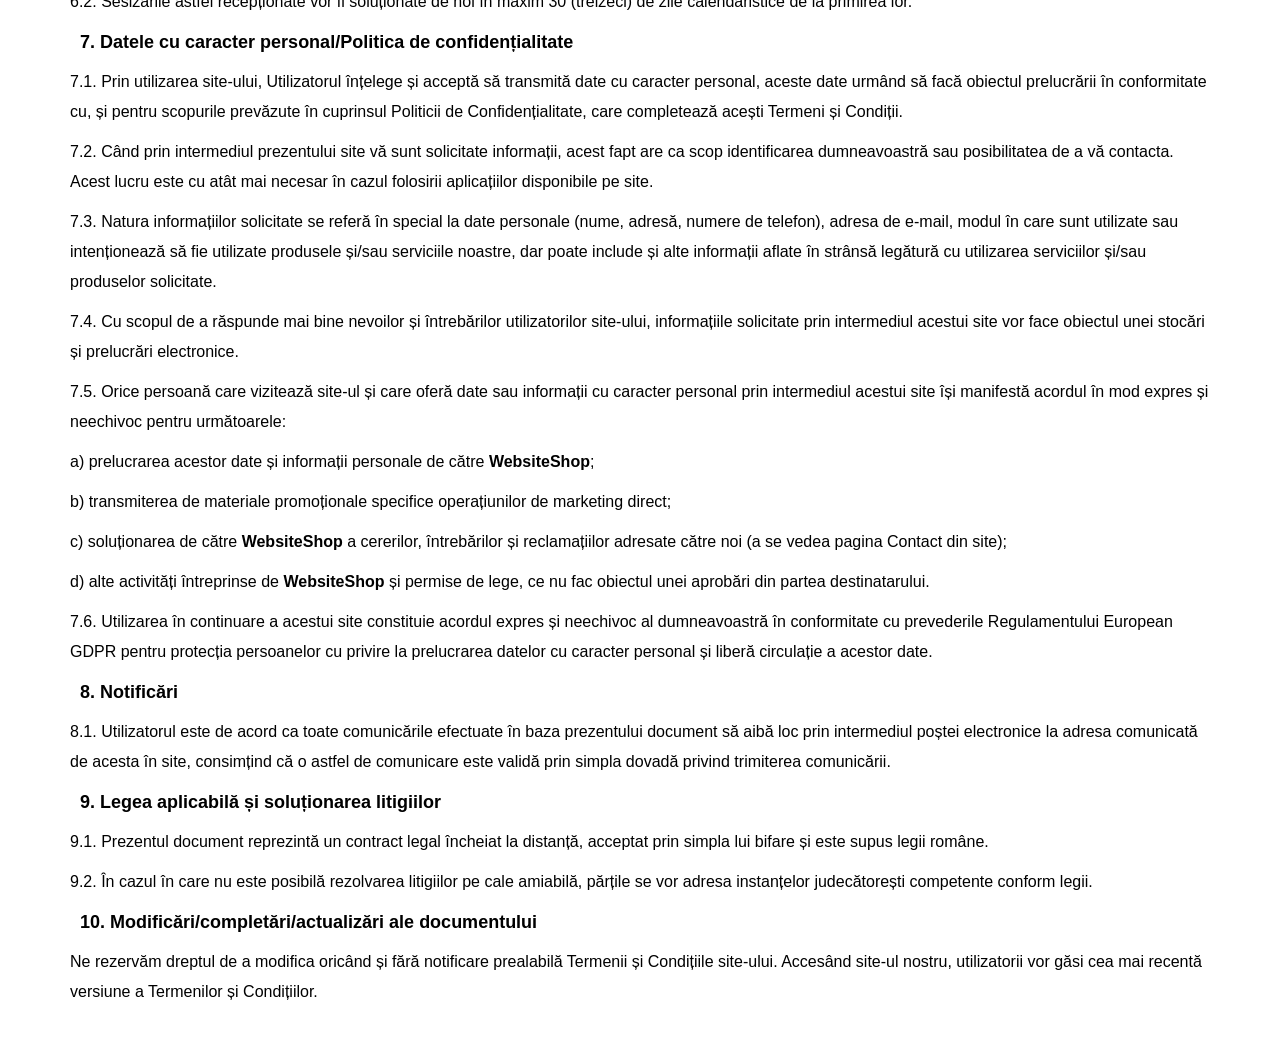
<file: termeni-si-conditii.html>
<!DOCTYPE html>
<html lang="en">
  <head>
    <meta charset="UTF-8" />
    <meta name="viewport" content="width=device-width, initial-scale=1.0" />
    <link rel="icon" type="image/png" href="img/favicon.png" />
    <link rel="stylesheet" href="css/bootstrap-grid.css" />
    <link rel="stylesheet" href="css/margin-utilities.css" />
    <link rel="stylesheet" href="css/style.css" />
    <title>WebsiteShop - Termeni și condiții</title>
  </head>
  <body>
    <div class="container" style="padding: 3rem 0">
      <div class="row">
        <p class="title-legal-document mbot-40">Termeni și condiții</p>
        <p class="title-legal">
          Condiții Generale pentru utilizarea site-ului
          <strong>www.websiteshop.ro</strong>
        </p>
        <p class="text-legal">
          Vă mulțumim pentru interesul față de compania, site-ul, serviciile și/sau
          produsele noastre.
        </p>
        <p class="text-legal">
          Vă rugăm să citiți cu atenție acest document, denumit în continuare ”Prezentul
          document”, ”Contractul”, ”Termenii”, „Condiții generale”, „Condiții de
          utilizare” împreună cu documentele menționate în cuprinsul acestuia.
        </p>
        <p class="text-legal">
          Prezentul document reprezintă condițiile utilizării website-ului
          <strong>www.websiteshop.ro</strong>
          (denumit în continuare „site-ul”).
        </p>
        <p class="text-legal">
          Prin navigarea pe site-ul nostru sunteți de acord cu Termenii și Condițiile
          descrise mai jos.
        </p>
        <p class="text-legal">
          Vă rugăm să citiți și
          <a href="politica-de-confidentialitate.html">Politica de confidențialitate</a>
          înainte de a naviga pe site. Dacă nu sunteți de acord cu acești Termeni sau cu
          Politicile indicate mai sus, vă rugăm să nu utilizați site-ul.
        </p>
        <p class="text-legal">
          Secțiunea ”Termeni și condiții”, reprezintă modul în care
          <strong>ȘTEFAN PETRU-CORNEL PERSOANĂ FIZICĂ AUTORIZATĂ</strong> își desfășoară
          activitatea, ajută la definirea relației dumneavoastră cu site-ul nostru când
          interacționați cu serviciile noastre și cuprinde regulile care vor reglementa
          relația dintre dumneavoastră, în calitate de Vizitator și noi, precum și
          condițiile de utilizare a site-ului
          <strong>www.websiteshop.ro</strong>
          de către potențialii vizitatori.
        </p>
        <p class="text-legal">
          Prin utilizarea acestui website, sunteți de acord cu aceste condiții de
          utilizare. Accesul și utilizarea site-ului
          <strong>www.websiteshop.ro</strong> sunt supuse următoarelor condiții de
          utilizare și tuturor legilor aplicabile. Vizitând și utilizând acest website,
          acceptați automat termenii și condițiile de mai jos. Daca nu sunteți de acord cu
          acești termeni și condiții de utilizare, nu accesați acest site.
        </p>
        <p class="text-legal">Acceptarea termenilor si condițiilor</p>
        <p class="text-legal">
          Website-ul se adresează tuturor categoriilor de vârstă. Prin utilizarea acestui
          website ați luat la cunoștință și sunteți de acord cu termenii și condițiile
          prezentate în această pagină.
        </p>
        <p class="text-legal">
          În cadrul website-ul
          <strong>www.websiteshop.ro</strong>termenii și condițiile se aplică tuturor
          utilizatorilor site-ului, inclusiv utilizatorilor care contribuie cu informații
          pe website.
        </p>
        <p class="text-legal">
          Site-ul poate conține link-uri spre alte website-uri, care nu sunt proprietatea
          acestui website. Vă aducem la cunoștință că nu ne asumăm responsabilitatea
          pentru conținutul și/sau termenii de utilizare a oricărui alt website. Site-ul
          nostru vă pune la dispoziție informațiile în scop informativ general și nu
          garantează de exactitatea acestora la un moment dat, deși se va încerca pe cât
          posibil ca, la publicarea acestora pe site, toate informațiile să fie exacte.
        </p>
        <p class="subtitle-legal">1. Cine suntem noi?</p>
        <p class="text-legal">Mai jos găsiți datele noastre de identificare:</p>
        <div class="col-lg-12">
          <table>
            <tr>
              <td>Denumire</td>
              <td>ȘTEFAN PETRU-CORNEL PERSOANĂ FIZICĂ AUTORIZATĂ</td>
            </tr>
            <tr>
              <td>Sediul social</td>
              <td>PIAȚA LIBERTĂȚII NR.9 AP.3, MIERCUREA CIUC</td>
            </tr>
            <tr>
              <td>Număr Registrul Comerțului</td>
              <td>F19/446/2018</td>
            </tr>
            <tr>
              <td>CUI</td>
              <td>39932158</td>
            </tr>
            <tr>
              <td>Email</td>
              <td>stefancornelpfa@gmail.com</td>
            </tr>
            <tr>
              <td>Telefon</td>
              <td>0749406638</td>
            </tr>
          </table>
        </div>
        <p class="text-legal">
          În cuprinsul prezentului document vom face referire la noi folosind denumirea
          oficială menționată mai sus sau sub numele de brand
          <strong>WebsiteShop</strong>, sub denumirea de ”Compania”, ”Organizația”, „Noi”.
        </p>
        <p class="subtitle-legal">2. Utilizare și scopul site-ului</p>
        <p class="text-legal">
          Accesul pe acest website se face gratuit, iar scopul website-ului este de a
          informa, de a ajuta utilizatorii să găsească cât mai ușor, structurat și rapid
          informațiile necesare.
        </p>
        <p class="subtitle-legal">3. Dreptul de proprietate intelectuală</p>
        <p class="text-legal">
          3.1. Toate drepturile de autor pentru conținutul acestui website aparțin
          <strong>ȘTEFAN PETRU-CORNEL PERSOANĂ FIZICĂ AUTORIZATĂ</strong>. Conținutul
          website-ului vă este oferit gratuit, cu scop informațional.
        </p>
        <p class="text-legal">
          3.2. <strong>ȘTEFAN PETRU-CORNEL PERSOANĂ FIZICĂ AUTORIZATĂ</strong> își rezervă
          dreptul de a actualiza și modifica atât conținutul, cât și structura
          website-ului în orice moment și fără preaviz.
        </p>
        <p class="text-legal">
          3.3. Vă aducem la cunoștință că reproducerea, traducerea și utilizarea
          informațiilor publicate este permisă numai cu indicarea sursei (adresa
          website-lui) sau pentru uz strict personal, utilizarea în alte scopuri sau în
          scopuri comerciale fiind strict interzisă.
        </p>
        <p class="text-legal">
          3.4. Toate materialele și fișierele grafice de pe acest website sunt protejate
          de Legea nr. 8 din 14 martie 1996 (*republicată*) privind dreptul de autor și
          drepturile conexe, cu modificările și completările ulterioare, și nu pot fi
          reproduse fără acordul expres al deținătorului site-ului.
        </p>
        <p class="text-legal">
          3.5. Încercările de orice natură de copiere, modificare a imaginii și
          informațiilor din prezentul site dau dreptul unilateral și neechivoc
          deținătorului site-ului să facă uz de toate prerogativele sale de a se adresa
          instanțelor legal competente pentru sancționarea acestui fapt.
        </p>
        <p class="text-legal">
          3.6. De asemenea, vă aducem la cunoștință faptul că folosim coduri HTML, cu
          scopul de a promova acest site. Vă rugăm să nu copiați sau să adaptați codurile
          HTML sau alte coduri folosite de noi pentru a genera aceste pagini, acestea
          intrând tot sub incidența legii drepturilor de autor.
        </p>
        <p class="subtitle-legal">
          4. Răspunderea deținătorului site-ului, limitări și excluderi
        </p>
        <p class="text-legal">
          4.1. Deținătorul site-ului nu își asumă răspunderea pentru:
        </p>
        <p class="text-legal">
          a) pierderile de date sau conținut, profiturile pierdute, întreruperea afacerii
          sau pentru orice daune indirecte, accidentale, speciale, consecvente,
          excepționale sau punitive care rezultă din sau sunt legate de materialele sau
          serviciile furnizate de
          <strong>ȘTEFAN PETRU-CORNEL PERSOANĂ FIZICĂ AUTORIZATĂ</strong>;
        </p>
        <p class="text-legal">
          b) deciziile vizitatorului/utilizatorului ca urmare a mesajelor pe care le
          promovează un partener sau un afiliat sau deciziile pe care utilizatorul le ia
          ca urmare a informațiilor pe care le regăsește în site, indiferent că sunt
          scrise sau nu de experți recunoscuți în domeniul lor;
        </p>
        <p class="text-legal">
          c) orice modificări pe care le va face cu privire la furnizarea serviciilor,
          inclusiv o întrerupere totală sau parțială a furnizării serviciilor (sau a
          anumitor funcții ale serviciilor);
        </p>
        <p class="text-legal">
          d) afectarea vreunui dispozitiv sau conținut digital care aparține
          utilizatorului cauzată de lipsa unei implementări corespunzătoare a măsurilor de
          siguranță necesare, prin accesarea materialelor și informațiilor pe care le
          livrăm sub forma unui conținut digital sau de orice alt tip;
        </p>
        <p class="text-legal">
          e) daunele rezultate din greșeli, erori sau lipsa de acuratețe a materialelor
          publicate pe acest website, materialele fiind pur informative;
        </p>
        <p class="text-legal">
          f) modul în care sunt folosite informațiile prezentate pe acest site, iar
          utilizatorii site-ului sunt singurii răspunzători pentru modul în care folosesc
          informațiile din acest site;
        </p>
        <p class="text-legal">
          g) nici un fel de daune directe sau indirecte produse prin utilizarea site-ului.
        </p>
        <p class="text-legal">
          4.2. Toate informațiile prezentate pe site cu privire la produsele
          <strong>WebsiteShop</strong>, prețuri, informații, campanii și promoții de
          marketing, aspecte tehnice, sunt prezentate cu titlu informativ. Astfel, nimic
          din conținutul site-ului nu poate constitui o ofertă fermă de a contracta și nu
          poate angaja răspunderea <strong>WebsiteShop</strong> în lipsa unor acorduri
          ulterioare.
        </p>
        <p class="text-legal">
          4.3. <strong>WebsiteShop</strong> nu face nicio declarație, promisiune sau
          garanție cu privire la exactitatea, exhaustivitatea sau caracterul adecvat al
          prezentului conținut, al îndrumărilor și a consultanței, nu își asumă nicio
          obligație de rezultat sau diligență față de nicio persoană, exclud în mod expres
          și neagă răspunderea pentru orice cost, pierdere sau daunele suferite ca urmare
          a utilizării conținutului.
        </p>
        <p class="subtitle-legal">
          5. Acceptarea condițiilor și răspunderea utilizatorului
        </p>
        <p class="text-legal">
          Utilizatorul declară că înțelege și este de acord că este interzisă utilizarea
          site-ului
          <strong>www.websiteshop.ro</strong> în următoarele modalități sau pentru
          următoarele scopuri:
        </p>
        <p class="text-legal">
          a) cu încălcarea Termenilor și Condițiilor din prezentul document;
        </p>
        <p class="text-legal">
          b) cu încălcarea, în orice modalitate, a prevederilor legale aplicabile sau prin
          modalități care pot conduce la încălcarea, în orice modalitate, a prevederilor
          legale aplicabile;
        </p>
        <p class="text-legal">
          c) pentru a disemina informații false sau greșite ori pentru a propaga
          dezinformare, incitare la ură sau alte asemenea;
        </p>
        <p class="text-legal">
          d) în orice modalitate prin care se acționează în contul și pe seama altei
          persoane, în special prin utilizarea de nume false, adrese de email false,
          numere de telefon false etc.
        </p>
        <p class="text-legal">
          e) pentru defăimarea altor persoane, pentru a aduce injurii, acuze sau afirmații
          jignitoare cu privire la oricare altă persoană;
        </p>
        <p class="text-legal">
          f) pentru promovarea sau ascunderea activităților cu caracter ilegal sau imoral;
        </p>
        <p class="text-legal">
          g) pentru a reproduce, în orice fel, interfața site-ului, în vederea inducerii
          în eroare a utilizatorilor, clienților sau potențialilor clienți pe care noi îi
          avem;
        </p>
        <p class="text-legal">
          h) pentru a obține acces neautorizat la datele pe care vizitatorii noștri ni
          le-au furnizat în mod voluntar;
        </p>
        <p class="text-legal">
          i) pentru a introduce în sistem programe sau linii de cod malițioase;
        </p>
        <p class="text-legal">
          j) pentru a solicita informații, produse ori servicii ilegale ori pentru a
          solicita informații care să acopere o activitate ilegală;
        </p>
        <p class="text-legal">
          k) pentru a obține acces la diferite secțiuni sau subsecțiuni ale site-ului sau
          la produsele ori serviciile oferite de către noi utilizând proceduri ilegale.
        </p>
        <p class="subtitle-legal">6. Sesizări și reclamații</p>
        <p class="text-legal">
          6.1. Utilizatorii site-ului
          <strong>www.websiteshop.ro</strong> ne pot contacta în general la adresa de
          e-mail sau prin formularul din secțiunea „Contact” pentru orice nelămuriri,
          probleme, sesizări sau reclamații, inclusiv pentru a identifica și corecta
          eventuale erori care au loc cu ocazia introducerii datelor.
        </p>
        <p class="text-legal">
          6.2. Sesizările astfel recepționate vor fi soluționate de noi în maxim 30
          (treizeci) de zile calendaristice de la primirea lor.
        </p>
        <p class="subtitle-legal">
          7. Datele cu caracter personal/Politica de confidențialitate
        </p>
        <p class="text-legal">
          7.1. Prin utilizarea site-ului, Utilizatorul înțelege și acceptă să transmită
          date cu caracter personal, aceste date urmând să facă obiectul prelucrării în
          conformitate cu, și pentru scopurile prevăzute în cuprinsul Politicii de
          Confidențialitate, care completează acești Termeni și Condiții.
        </p>
        <p class="text-legal">
          7.2. Când prin intermediul prezentului site vă sunt solicitate informații, acest
          fapt are ca scop identificarea dumneavoastră sau posibilitatea de a vă contacta.
          Acest lucru este cu atât mai necesar în cazul folosirii aplicațiilor disponibile
          pe site.
        </p>
        <p class="text-legal">
          7.3. Natura informațiilor solicitate se referă în special la date personale
          (nume, adresă, numere de telefon), adresa de e-mail, modul în care sunt
          utilizate sau intenționează să fie utilizate produsele și/sau serviciile
          noastre, dar poate include și alte informații aflate în strânsă legătură cu
          utilizarea serviciilor și/sau produselor solicitate.
        </p>
        <p class="text-legal">
          7.4. Cu scopul de a răspunde mai bine nevoilor și întrebărilor utilizatorilor
          site-ului, informațiile solicitate prin intermediul acestui site vor face
          obiectul unei stocări și prelucrări electronice.
        </p>
        <p class="text-legal">
          7.5. Orice persoană care vizitează site-ul și care oferă date sau informații cu
          caracter personal prin intermediul acestui site își manifestă acordul în mod
          expres și neechivoc pentru următoarele:
        </p>
        <p class="text-legal">
          a) prelucrarea acestor date și informații personale de către
          <strong>WebsiteShop</strong>;
        </p>
        <p class="text-legal">
          b) transmiterea de materiale promoționale specifice operațiunilor de marketing
          direct;
        </p>
        <p class="text-legal">
          c) soluționarea de către
          <strong>WebsiteShop</strong> a cererilor, întrebărilor și reclamațiilor adresate
          către noi (a se vedea pagina Contact din site);
        </p>
        <p class="text-legal">
          d) alte activități întreprinse de
          <strong>WebsiteShop</strong>
          și permise de lege, ce nu fac obiectul unei aprobări din partea destinatarului.
        </p>
        <p class="text-legal">
          7.6. Utilizarea în continuare a acestui site constituie acordul expres și
          neechivoc al dumneavoastră în conformitate cu prevederile Regulamentului
          European GDPR pentru protecția persoanelor cu privire la prelucrarea datelor cu
          caracter personal și liberă circulație a acestor date.
        </p>
        <p class="subtitle-legal">8. Notificări</p>
        <p class="text-legal">
          8.1. Utilizatorul este de acord ca toate comunicările efectuate în baza
          prezentului document să aibă loc prin intermediul poștei electronice la adresa
          comunicată de acesta în site, consimțind că o astfel de comunicare este validă
          prin simpla dovadă privind trimiterea comunicării.
        </p>
        <p class="subtitle-legal">9. Legea aplicabilă și soluționarea litigiilor</p>
        <p class="text-legal">
          9.1. Prezentul document reprezintă un contract legal încheiat la distanță,
          acceptat prin simpla lui bifare și este supus legii române.
        </p>
        <p class="text-legal">
          9.2. În cazul în care nu este posibilă rezolvarea litigiilor pe cale amiabilă,
          părțile se vor adresa instanțelor judecătorești competente conform legii.
        </p>
        <p class="subtitle-legal">
          10. Modificări/completări/actualizări ale documentului
        </p>
        <p class="text-legal">
          Ne rezervăm dreptul de a modifica oricând și fără notificare prealabilă Termenii
          și Condițiile site-ului. Accesând site-ul nostru, utilizatorii vor găsi cea mai
          recentă versiune a Termenilor și Condițiilor.
        </p>
      </div>
    </div>
  </body>
</html>
</file>
<file: css/margin-utilities.css>
.mtop-10 {
  margin-top: 1rem;
}

.mbot-10 {
  margin-bottom: 1rem;
}

.mtop-20 {
  margin-top: 2rem;
}

.mbot-20 {
  margin-bottom: 2rem;
}

.mtop-30 {
  margin-top: 3rem;
}

.mbot-30 {
  margin-bottom: 3rem;
}

.mtop-40 {
  margin-top: 4rem;
}

.mbot-40 {
  margin-bottom: 4rem;
}

.mtop-50 {
  margin-top: 5rem;
}

.mbot-50 {
  margin-bottom: 5rem;
}

.mtop-60 {
  margin-top: 6rem;
}

.mbot-60 {
  margin-bottom: 6rem;
}

.mtop-70 {
  margin-top: 7rem;
}

.mbot-70 {
  margin-bottom: 7rem;
}

.mtop-80 {
  margin-top: 8rem;
}

.mbot-80 {
  margin-bottom: 8rem;
}

.mtop-90 {
  margin-top: 9rem;
}

.mbot-90 {
  margin-bottom: 9rem;
}

.mtop-100 {
  margin-top: 10rem;
}

.mbot-100 {
  margin-bottom: 10rem;
}

.pY-100 {
  padding: 10rem 0;
}

.g-6 {
  row-gap: 6rem;
}

.g-7 {
  row-gap: 7rem;
}
</file>
<file: css/style.css>
@import url("https://fonts.googleapis.com/css2?family=Montserrat:ital,wght@0,100..900;1,100..900&family=Open+Sans:ital,wght@0,300..800;1,300..800&family=Raleway:ital,wght@0,100..900;1,100..900&display=swap");

:root {
  --color-dark-grey: #322f30;
  --color-blue-dark: #03045e;
  --color-blue-med: #0077b6;
  --color-blue-light: #00b4d8;
  --color-blue-ultra-light: #e7f6f8;
}

*,
*::after,
*::before {
  padding: 0;
  margin: 0;
  box-sizing: border-box;
}

html {
  font-size: 55%;
  user-select: none;
  font-family: "Open Sans", sans-serif;
  overflow-x: hidden;
}

body {
  overflow-x: hidden;
}

section {
  scroll-margin-top: 8rem;
}

/* ----- HEADER ----- */

header {
  height: 100vh;
  min-height: 700px;
  background-image: linear-gradient(to bottom, rgba(144, 225, 239, 0.075), #0077b663),
    url(../img/medfam.jpg);
  background-size: cover;
  background-position: center;
}

.nav-header {
  padding: 3rem 1rem;
  background-color: white;
  position: relative;
  animation-name: showNavHeader;
  animation-duration: 500ms;
}

@keyframes showNavHeader {
  from {
    transform: translateX(-100%);
  }

  to {
    transform: translateX(0);
  }
}

.fixed-nav {
  position: fixed;
  width: 100%;
  z-index: 3;
  box-shadow: rgba(0, 0, 0, 0.35) 0px 5px 15px;
  animation-name: showFixedNav;
  animation-duration: 300ms;
}

@keyframes showFixedNav {
  from {
    transform: translateY(-50px);
    opacity: 0;
  }

  to {
    transform: translateY(0);
    opacity: 1;
  }
}

.icon-logo-header {
  width: 15rem;
  height: auto;
}

.nav-header-list-lg {
  list-style-type: none;
  display: none;
  gap: 4rem;
}

.nav-header-link-lg {
  text-decoration: none;
  font-family: "Raleway", sans-serif;
  font-size: 1.6rem;
  font-weight: 600;
  letter-spacing: 0.5px;
  color: var(--color-dark-grey);
  transition: all 500ms;
  position: relative;
}

.nav-header-link-lg:hover {
  color: var(--color-blue-light);
  transition: all 500ms;
}

.nav-header-link-lg:hover::before {
  position: absolute;
  content: "";
  display: block;
  background-color: var(--color-blue-light);
  width: 70%;
  height: 0.3rem;
  left: 0;
  top: -9px;
  animation-name: showBefore;
  animation-duration: 400ms;
}

.nav-header-list-sm {
  width: 100%;
  height: 100vh;
  background-color: var(--color-blue-ultra-light);
  position: fixed;
  top: 0;
  left: 0;
  list-style-type: none;
  display: none;
  gap: 3rem;
  flex-direction: column;
  justify-content: center;
  align-items: center;
  z-index: 3;
  animation-name: showNavHeaderSm;
  animation-duration: 300ms;
}

@keyframes showNavHeaderSm {
  from {
    transform: translateY(-100%);
  }
  to {
    transform: translateY(0);
  }
}

.nav-header-link-sm {
  text-decoration: none;
  font-size: 4rem;
  text-transform: uppercase;
  font-family: "Raleway", sans-serif;
  font-weight: 700;
  color: var(--color-blue-med);
}

.icon-close {
  position: absolute;
  right: 35px;
  bottom: 35px;
  width: 40px;
  height: 40px;
}

.icon-menu-nav-header {
  width: 3rem;
  height: auto;
}

@keyframes showBefore {
  from {
    opacity: 0;
  }

  to {
    opacity: 1;
  }
}

.box-hero-features {
  padding: 4rem;
  background-color: rgba(255, 255, 255, 0.795);
  border-radius: 2px;
  display: flex;
  flex-direction: column;
  gap: 2rem;
  animation-name: showBoxHero;
  animation-duration: 600ms;
}

@keyframes showBoxHero {
  from {
    transform: translateX(500px);
    opacity: 0;
  }

  to {
    opacity: 1;
    transform: translateX(0);
  }
}

.box-hero-feature {
  display: flex;
  align-items: center;
  gap: 1rem;
}

.icon-hero-feature {
  width: 25px;
  height: 25px;
}

button {
  border: none;
  background-color: transparent;
  font-family: "Raleway";
  font-size: 16px;
  font-weight: 600;
}

.btn-hero-box {
  animation-name: showBtnHeroBox;
  animation-duration: 700ms;
}

@keyframes showBtnHeroBox {
  from {
    transform: translateY(500px);
    opacity: 0;
  }
  to {
    transform: translateY(0);
    opacity: 1;
  }
}

.btn-navbar {
  display: none;
  background-color: var(--color-blue-med);
  color: white;
  padding: 1.4rem 3rem;
  border-radius: 3rem;
  box-shadow: rgba(0, 0, 0, 0.35) 0px 5px 15px;
}

.btn-navbar:hover {
  animation-name: hoverBtnNav;
  animation-duration: 300ms;
}

.btn-hero-services {
  background-color: var(--color-blue-light);
  color: white;
  padding: 1.4rem 3rem;
  border-radius: 0.5rem;
  box-shadow: rgba(0, 0, 0, 0.35) 0px 5px 15px;
  margin-right: 2rem;
  transition: 300ms;
}

.btn-hero-services:hover {
  transform: translateY(-3px);
}

.btn-hero-medics {
  background-color: var(--color-blue-med);
  color: white;
  padding: 1.4rem 3rem;
  border-radius: 0.5rem;
  box-shadow: rgba(0, 0, 0, 0.35) 0px 5px 15px;
  transition: 300ms;
}

.btn-hero-medics:hover {
  transform: translateY(-3px);
}

.btn-submit {
  background-color: var(--color-blue-med);
  color: white;
  padding: 1.2rem 2.8rem;
  border-radius: 0.5rem;
  box-shadow: rgba(0, 0, 0, 0.35) 0px 5px 15px;
  transition: 300ms;
}

.btn-submit:hover {
  transform: translateY(-3px);
}

@keyframes hoverBtnNav {
  50% {
    transform: translateY(-5px);
  }

  100% {
    transform: translateY(0);
  }
}

.c-header {
  height: 86%;
}

.text-hero {
  font-size: 2.1rem;
  text-shadow: 1px 1px 1px rgba(0, 0, 0, 0.555);
}

.text-hero-services {
  color: var(--color-blue-med);
  font-size: 16px;
}
/* ----- HEADER END ----- */

h1 {
  font-family: "Montserrat", sans-serif;
  font-size: 3.6rem;
  font-weight: 700;
  color: white;
  text-shadow: 2px 2px 10px #00000082;
  animation-name: showH1;
  animation-duration: 700ms;
}

@keyframes showH1 {
  from {
    transform: translateY(-500px);
  }

  to {
    transform: translateY(0);
  }
}

h1 .h1-span1 {
  color: var(--color-blue-med);
}

h2 {
  color: var(--color-blue-light);
  font-weight: 600;
  font-size: 2rem;
}

.text-hero-subtitle {
  font-family: "Montserrat", sans-serif;
  color: white;
  text-shadow: 2px 2px 10px #00000082;
  display: block;
  font-size: 2rem;
  font-weight: 500;
  font-family: "Open Sans", sans-serif;
  animation-name: showTextHeroSubtitle;
  animation-duration: 1s;
}

@keyframes showTextHeroSubtitle {
  from {
    opacity: 0;
    transform: translateY(-1000px);
  }

  to {
    opacity: 1;
    transform: translateY(0);
  }
}

h3 {
  font-size: 3rem;
  font-weight: 400;
  font-family: "Montserrat", sans-serif;
  color: var(--color-blue-med);
  letter-spacing: -1px;
  width: fit-content;
}

h3 span {
  display: block;
  font-size: 14px;
  font-family: "Open Sans", sans-serif;
  font-weight: 500;
  color: white;
  text-transform: uppercase;
  padding: 5px 10px;
  background-color: var(--color-blue-light);
  width: fit-content;
  letter-spacing: 0px;
  box-shadow: 2px 2px 10px rgba(0, 0, 0, 0.425);
  margin-top: 5px;
}

p {
  font-size: 16px;
  color: var(--color-dark-grey);
  line-height: 30px;
}

.text-align-center {
  text-align: center;
}

.text-white {
  color: white;
}

.text-black {
  color: var(--color-dark-grey);
}

/* ----- ABOUT US ----- */

.section-about {
  padding: 8rem 10px;
}

.text-about {
  font-size: 16px;
  font-weight: 600;
  color: var(--color-blue-med);
  font-family: "Montserrat", sans-serif;
}

.text-about::before {
  content: "";
  display: inline-block;
  width: 15px;
  height: 15px;
  background-color: white;
  border: 3px solid var(--color-blue-light);
  border-radius: 50%;
  margin-right: 10px;
}

.box-img-about {
  position: relative;
}

.box-img-about::before {
  position: absolute;
  content: "";
  display: block;
  width: 100%;
  height: 100%;
  background-color: var(--color-blue-light);
  top: 20px;
  left: 25px;
  z-index: -1;
  box-shadow: rgba(0, 0, 0, 0.35) 0px 5px 15px;
}

.img-about {
  width: 100%;
  height: auto;
}

/* ----- ABOUT US END ----- */

/* ----- SECTION SERVICES ----- */

.section-services {
  padding: 8rem 10px;
  background-color: var(--color-blue-ultra-light);
}

.card-services {
  background-color: white;
  padding: 6rem 2rem;
  display: flex;
  flex-direction: column;
  align-items: center;
  height: 100%;
  transition: 400ms;
}

.card-services:hover {
  transform: translateY(-5px);
}

.card-services:hover .icon-card-services {
  transform: scale(1.2);
}

.icon-card-services {
  padding: 0.5rem;
  background-color: var(--color-blue-med);
  border-radius: 0.5rem;
  width: 6rem;
  height: auto;
  z-index: 1;
  transition: 400ms;
}

.box-icon-card-services {
  position: relative;
  z-index: 1;
}

.box-icon-card-services::before {
  content: "";
  display: block;
  width: 100%;
  height: 100%;
  position: absolute;
  background-color: var(--color-blue-light);
  top: -10px;
  left: -10px;
  z-index: -1;
}

/* ----- SECTION SERVICES END ----- */

/* ----- SECTION TEAM ----- */
.section-team {
  padding: 8rem 10px;
}

.card-team {
  padding: 2rem;
  display: flex;
  gap: 3.5rem;
  align-items: center;
  box-shadow: rgba(100, 100, 111, 0.2) 0px 7px 29px 0px;
  border: 2px solid white;
  transition: 400ms;
}

.card-team:hover {
  border: 2px solid var(--color-blue-med);
  transform: translateY(-4px);
}

.card-team:hover .img-card-team {
  width: 16.5rem;
}

.img-card-team {
  width: 12rem;
  height: auto;
  border-radius: 50%;
  transition: 400ms;
}

.box-team-social {
  display: flex;
  gap: 2rem;
}

.text-card-team {
  font-size: 1.3rem;
  font-weight: 500;
  line-height: normal;
}

.icon-team-social {
  width: 3.5rem;
  height: auto;
  transition: 300ms;
}

.icon-team-social:hover {
  filter: drop-shadow(1px 1px 6px rgba(0, 0, 0, 0.26));
}
/* ----- SECTION TEAM END ----- */

/* ----- SECTION CONTACT ----- */
.section-contact {
  padding: 8rem 10px;
}

.card-contact {
  box-shadow: rgba(100, 100, 111, 0.2) 0px 7px 29px 0px;
  display: flex;
  flex-direction: column;
}

.form-contact {
  padding: 3rem;
  width: 100%;
  display: flex;
  flex-direction: column;
  justify-content: center;
}

.box-card-contact-details {
  width: 100%;
  height: auto;
  min-height: 60rem;
  display: flex;
  flex-direction: column;
  justify-content: center;
  align-items: center;
  gap: 3rem;
  background: linear-gradient(to right, var(--color-blue-light), var(--color-blue-med));
}

.box-form-contact-feature {
  display: flex;
  flex-direction: column;
  gap: 0.5rem;
}

.contact-label {
  font-size: 13px;
  color: var(--color-dark-grey);
}

.contact-input {
  border: 1px solid #322f302c;
  padding: 1rem 2rem;
}

.contact-textarea {
  border: 1px solid #322f302c;
  padding: 1rem 2rem;
  resize: none;
  min-height: 8rem;
}
.box-contact-more {
  display: flex;
  gap: 2rem;
}

.icon-contact-more {
  width: 7rem;
  height: auto;
}

.text-contact-more-title {
  font-size: 20px;
  font-weight: 700;
}

.text-contact-more-details {
  font-size: 18px;
  font-weight: 500;
}

.text-success {
  display: none;
  animation-name: showTextSuccess;
  animation-duration: 500ms;
  color: var(--color-blue-med);
  font-size: 16px;
  text-align: center;
  margin-top: 2rem;
}

.text-error {
  font-size: 12px;
  color: Red;
}

@keyframes showTextSuccess {
  from {
    opacity: 0;
  }

  to {
    opacity: 1;
  }
}

/* ----- SECTION CONTACT END ----- */

/* ----- SECTION FAQ ----- */

.section-faq {
  padding: 8rem 10px;
  background-color: var(--color-blue-ultra-light);
}

.card-faq {
  background-color: white;
  padding: 2rem;
  position: relative;
  transition: 400ms;
}

.card-faq:hover {
  transform: translateY(-5px);
}

.icon-more {
  display: none;
  position: absolute;
  top: 50%;
  transform: translateY(-50%);
  right: 20px;
  width: 30px;
  height: auto;
}

.text-title-card-faq {
  font-size: 1.8rem;
  color: var(--color-blue-light);
  font-weight: 700;
}

.text-details-card-faq {
  display: none;
  animation-name: showTextDetailsFaq;
  animation-duration: 300ms;
}

@keyframes showTextDetailsFaq {
  from {
    transform: translateY(-50px);
    opacity: 0;
  }

  to {
    transform: translateY(0);
    opacity: 1;
  }
}
/* ----- SECTION FAQ END ----- */

/* ----- FOOTER ----- */

footer {
  background-color: var(--color-blue-ultra-light);
  padding: 4rem;
}

.logo-footer {
  display: block;
  width: fit-content;
  margin-left: auto;
  margin-right: auto;
}

.icon-logo-footer {
  width: 250px;
  height: auto;
}

.nav-footer-list {
  list-style-type: none;
  display: flex;
  flex-direction: column;
  gap: 10px;
}

.text-title-footer {
  font-size: 18px;
  font-weight: 600;
  color: var(--color-dark-grey);
}
.nav-footer-link {
  font-size: 16px;
  font-weight: 400;
  font-family: "Raleway", sans-serif;
  text-decoration: none;
  color: var(--color-dark-grey);
}

.nav-footer-link-legal {
  font-size: 16px;
  font-weight: 400;
  font-family: "Raleway", sans-serif;
  text-decoration: none;
  color: var(--color-dark-grey);
}

.box-footer {
  min-width: 210px;
}

.box-social-footer {
  display: flex;
  gap: 15px;
}

.icon-social-footer {
  width: 30px;
  height: auto;
}

blockquote {
  font-size: 14px;
  color: var(--color-dark-grey);
  width: fit-content;
  margin-left: auto;
  margin-right: auto;
}

/* ----- FOOTER END ----- */

/* ----- LEGAL DOCUMENTS ----- */

.title-legal-document {
  font-size: 3rem;
  font-family: sans-serif;
  color: var(--color-text);
}

.title-legal {
  font-size: 20px;
  font-weight: 600;
  margin-bottom: 10px;
  font-family: sans-serif;
  color: var(--color-text);
}

.subtitle-legal {
  font-size: 18px;
  font-weight: 600;
  margin-left: 10px;
  margin-bottom: 10px;
  font-family: sans-serif;
  color: var(--color-text);
}

.text-legal {
  font-size: 16px;
  margin-bottom: 10px;
  font-family: sans-serif;
  color: var(--color-text);
}

table {
  color: var(--color-text);
  font-family: sans-serif;
  width: 100%;
  border: 1px solid black;
  margin-bottom: 15px;
}

table th {
  border: 1px solid black;
  padding: 3px;
}

table tr {
  font-size: 16px;
  font-weight: 500;
}

table td {
  border: 1px solid black;
  padding: 3px;
}

/* ----- LEGAL DOCUMENTS END ----- */

/* ----- OFFSETS ----- */

.offset-y1pos {
  transform: translateY(20rem);
}

.offset-y2pos {
  transform: translateY(25rem);
}
.offset-y3pos {
  transform: translateY(30rem);
}

.offset-y0 {
  transform: translateY(0px);
  transition: 1000ms;
}

.offset-x1pos {
  transform: translateX(20rem);
}

.offset-x1neg {
  transform: translateX(-20rem);
}

.offset-x0 {
  transform: translateX(0px);
  transition: 900ms;
}

/* ----- OFFSETS END ----- */

@media screen and (min-width: 576px) {
  .img-card-team {
    width: 15rem;
  }
}

@media screen and (min-width: 768px) {
  h1 {
    font-size: 6rem;
  }

  .text-hero-subtitle {
    font-size: 2.4rem;
  }

  .card-contact {
    flex-direction: row;
  }

  .icon-more {
    display: block;
  }
}

@media screen and (min-width: 992px) {
  html {
    font-size: 62.5%;
  }
  .text-hero-services {
    font-size: 2rem;
  }

  .nav-header-list-lg {
    display: flex;
  }

  .icon-menu-nav-header {
    display: none;
  }

  .icon-logo-header {
    width: 20rem;
  }
}
@media screen and (min-width: 1200px) {
  .btn-navbar {
    display: block;
  }
}
</file>
